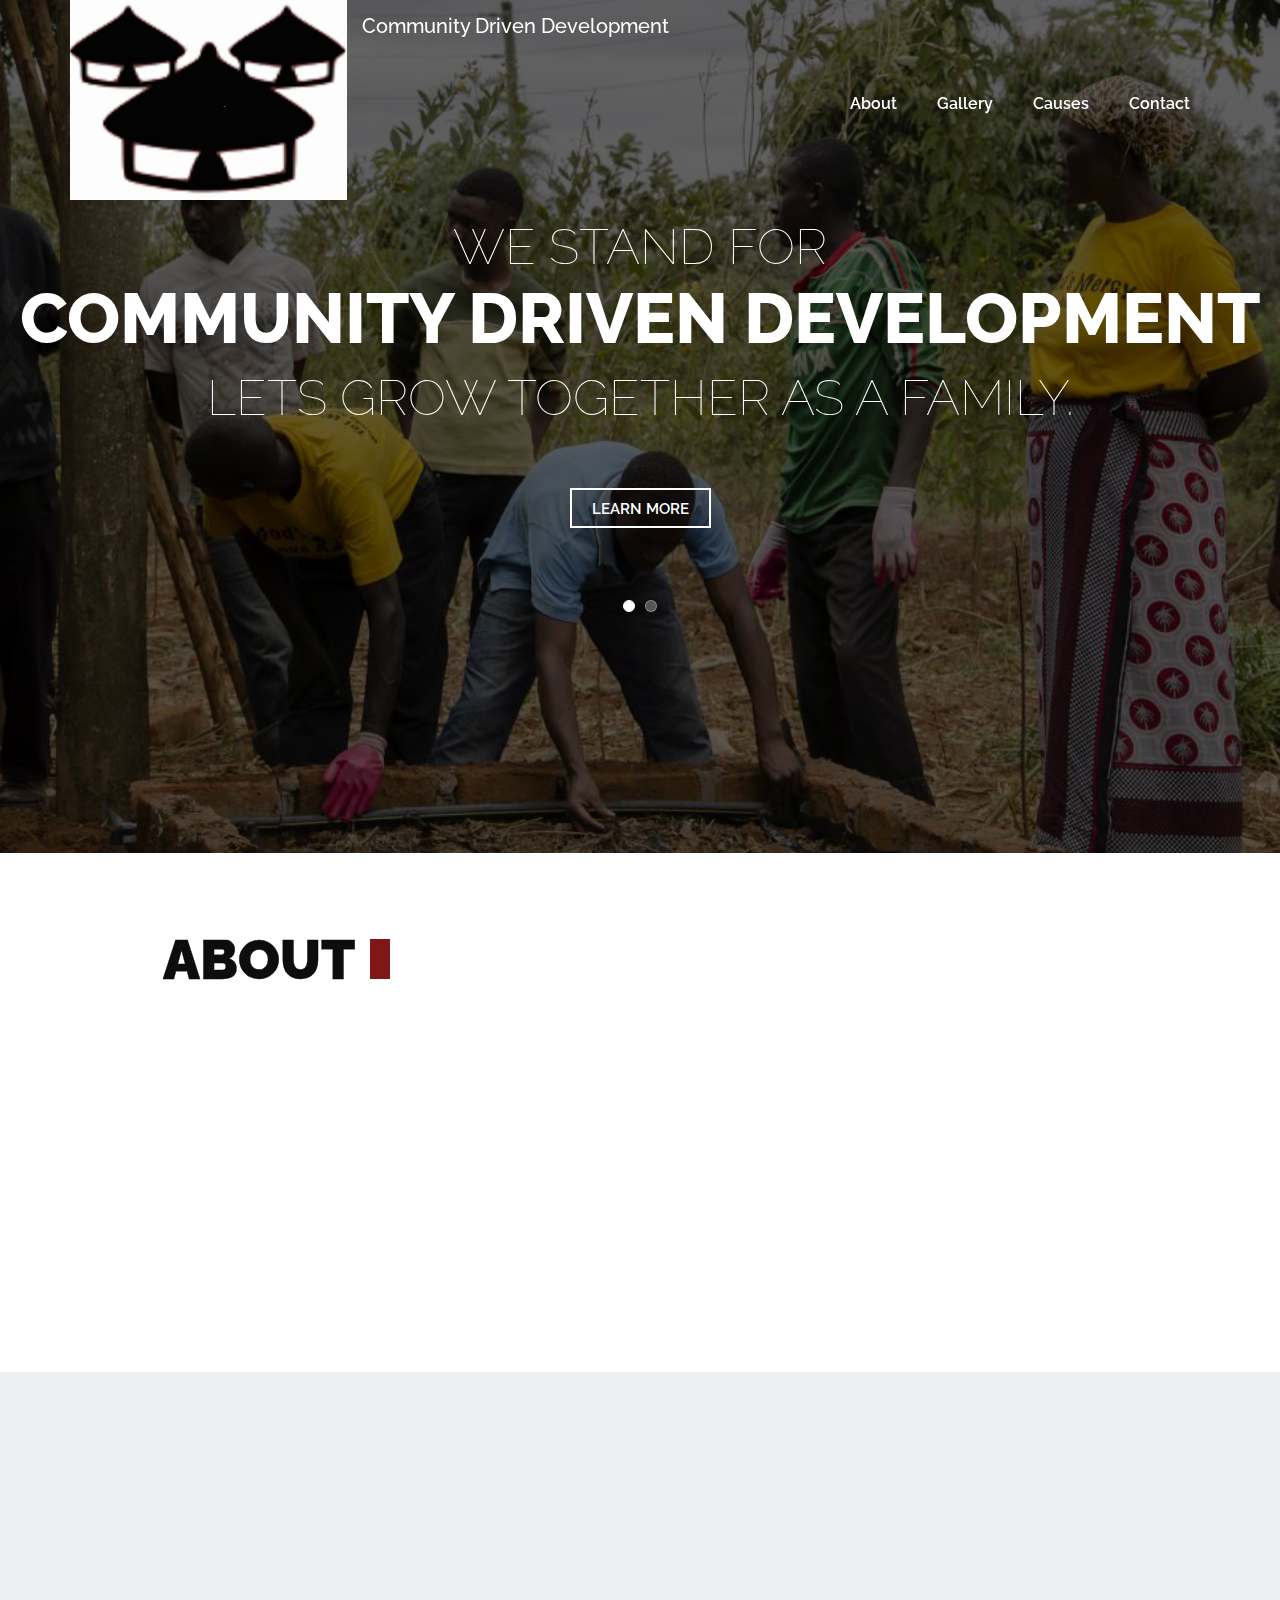
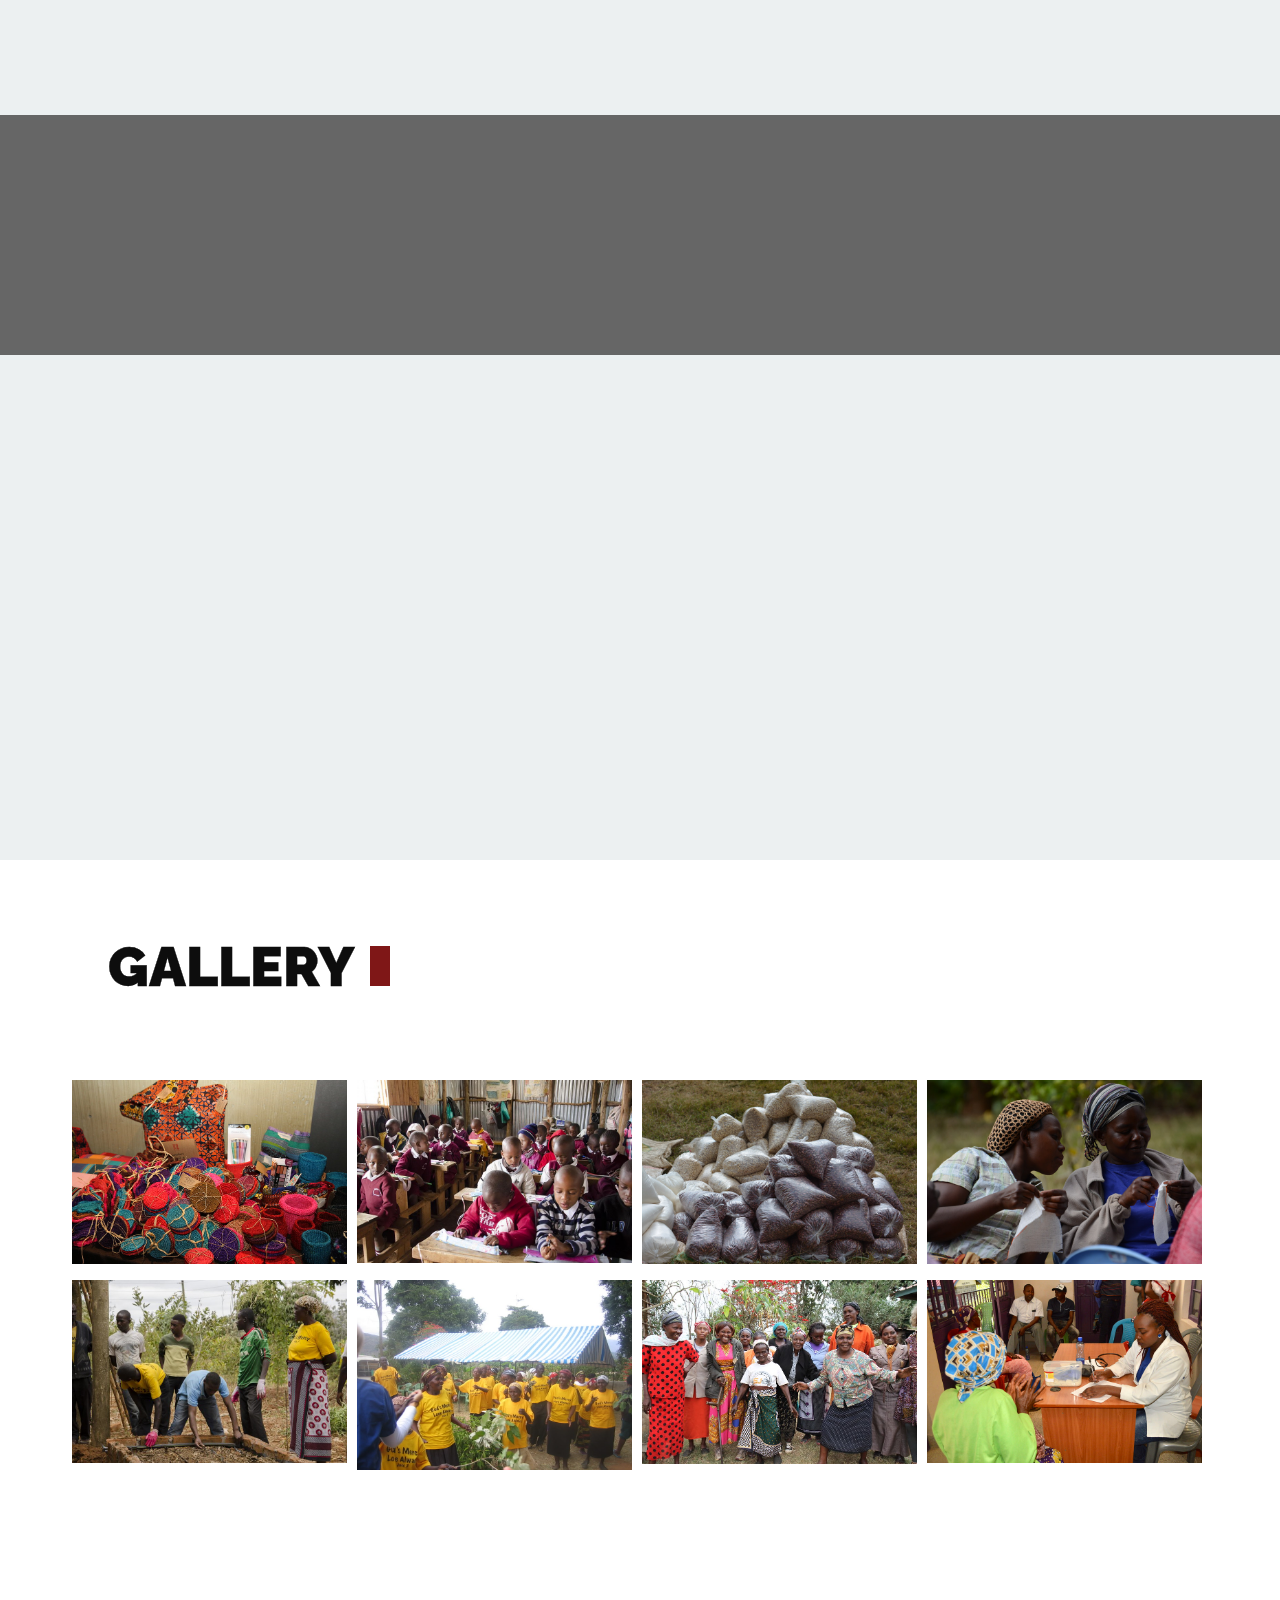
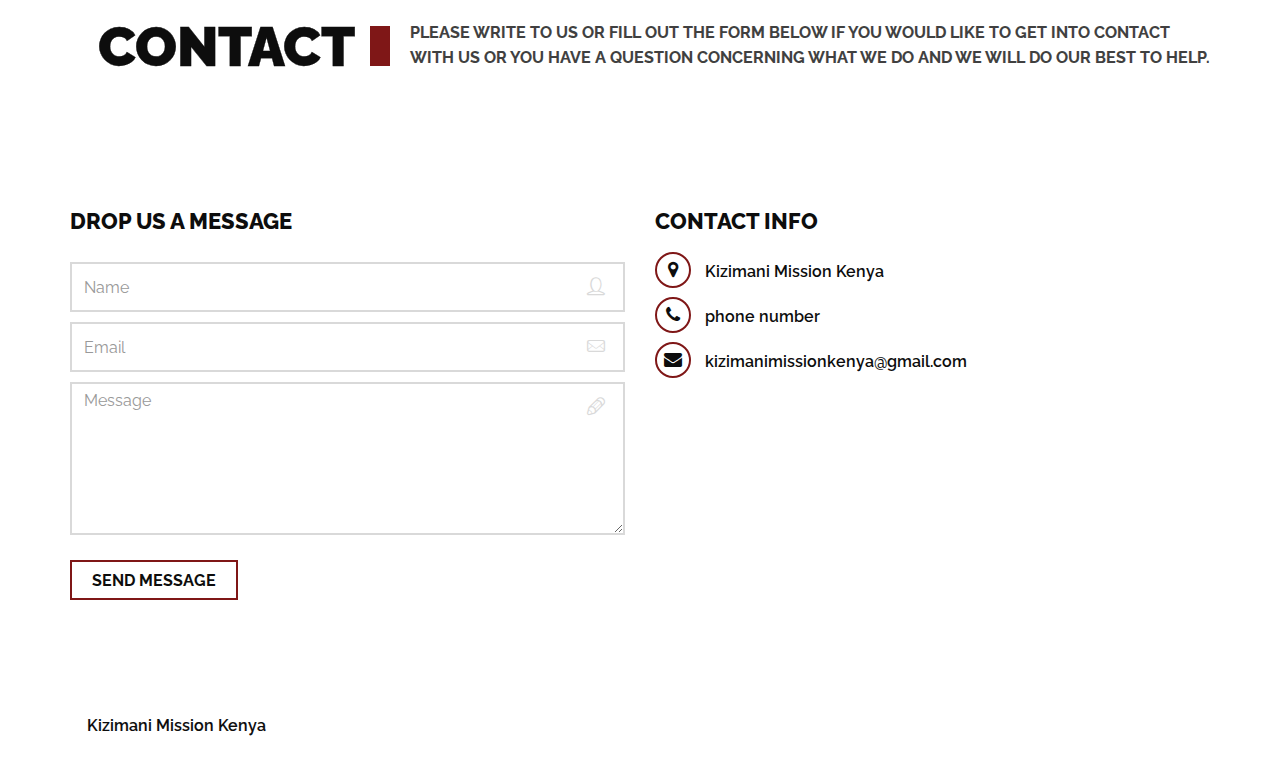
<file: index.html>
<!doctype html>
<html lang="en">

<head>
	<meta charset="UTF-8">
	<title>Kizimani Mission Kenya</title>

	<meta name="description" content="Kizimani Mission Kenya">

	<meta name="keywords" content="non-profit">

	<meta name="author" content="willis ivali">

	<!-- Mobile Specific Meta -->
	<meta name="viewport" content="width=device-width, initial-scale=1">
	<!--[if IE]><meta http-equiv='X-UA-Compatible' content='IE=edge,chrome=1'><![endif]-->
	
	<!-- Modernizr js -->
	<script src="assets/js/modernizr-2.8.0.min.js"></script>

	<!-- Bootstrap  -->
	<link href="assets/css/bootstrap.min.css" rel="stylesheet">

	<!-- icon fonts font Awesome -->
	<link href="assets/css/font-awesome.min.css" rel="stylesheet">

	<!-- icon fonts linecons -->
	<link href="assets/css/linecons-font-style.css" rel="stylesheet">

	<!-- Custom Styles -->
	<link href="assets/css/style.css" rel="stylesheet">

	<!-- Responsive Styles -->
	<link href="assets/css/responsive.css" rel="stylesheet">

	<!-- Important owl stylesheet -->
	<link rel="stylesheet" href="assets/css/owl.carousel.css">

	<!-- Important prettyPhoto stylesheet -->
	<link rel="stylesheet" href="assets/css/prettyPhoto.css">

	<!-- favicon --> 
	<link rel="shortcut icon" href="/favicon.ico" type="image/x-icon">
	<link rel="icon" href="/favicon.ico" type="image/x-icon">
</head>
	<body>
		<!-- Main Menu -->
		<div class="main-menu-container navbar-fixed-top">
			<div id="main-menu" class="navbar navbar-default" role="navigation">
				<div class="container">
					
					<div class="navbar-header">
						<!-- responsive navigation -->
						<button type="button" class="navbar-toggle" data-toggle="collapse" data-target=".navbar-collapse">
							<span class="sr-only">Toggle navigation</span>
							<i class="fa fa-bars"></i>
						</button> <!-- /.navbar-toggle -->
						<!-- Logo -->
						<h1>
							<a class="navbar-brand" href="index.html">
								<img class="logo" src="assets/images/kizimani.jpg" alt="Logo" rel="hoome">
								
							</a><!-- /.navbar-brand -->
						</h1>
						
					</div> <!-- /.navbar-header -->
					<body style="color: #ffffff;">
					<div class="item active">
						<h4 class="item-title">
					<p style="color: #ffffff" class="thin-txt">Community Driven Development</p>
					</h2>
					</div>
					</body>
					
					<nav class="collapse navbar-collapse">
						<!-- Main navigation -->
						
						<ul id="headernavigation" class="nav navbar-nav pull-right">
							
							<li><a href="#about">About</a></li>
							<li><a href="#gallery">Gallery</a></li>
							<li><a href="#causes">Causes</a></li>
							<li><a href="#contact">Contact</a></li>
							<!-- <li><a href="#donate" class="donate">Donate <i class="fa fa-heart"></i></a></li> -->
						</ul> <!-- /.nav .navbar-nav -->
					</nav> <!-- /.navbar-collapse  -->
				</div> <!-- /.container -->
			</div><!-- /#main-menu -->
		</div><!-- /.main-menu-container -->
		<!-- Main Menu End -->




		<!-- Top Slider -->
		<section id="top-section">
			<div class="top-section parallax-style">
				<div class="parallax-overlay">
					<div class="slider-txt-container">
						<div id="top-carousel" class="carousel slide" data-ride="carousel">

							<ol class="carousel-indicators">
								<li data-target="#top-carousel" data-slide-to="0" class="active"></li>
								<li data-target="#top-carousel" data-slide-to="1"></li>
								
							</ol><!-- /.carousel-indicators -->
							<div class="carousel-inner">

								<div class="item active">
									<h2 class="thin-txt">
										We stand for
									</h2><!-- /.thin-text -->	
									<p class="bold-txt">
										Community Driven Development
									</p><!-- /.thin-text -->
									<p class="thin-txt">
										Lets grow together as a family.
									</p><!-- /.thin-text -->

									<p class="link">
										<a href="#about" class="btn custom-btn ">Learn More</a>
									</p> 				
								</div><!-- /.item -->

								<div class="item">
									<h2 class="thin-txt">
										We seek to partner with individuals.
									</h2><!-- /.thin-text -->	
									<p class="bold-txt">
										and other grassroots organizations. 
									</p><!-- /.thin-text -->
									<p class="thin-txt">
										to bring hope and change in impoverished communities.
									</p><!-- /.thin-text -->

									<p class="link">
										<a href="#about" class="btn custom-btn ">Learn More</a>
									</p> 				
								</div><!-- /.item -->

								
							</div><!-- /.carousel-inner -->
							<a class="slide-nav left" href="#top-carousel" data-slide="prev"><span></span></a>
							<a class="slide-nav right" href="#top-carousel" data-slide="next"><span></span></a>
						</div><!-- /#top-carousel -->
					</div><!-- /.slider-txt-container -->
				</div><!-- /.parallax-overlay -->
			</div><!-- /.top-section -->
		</section><!-- /#top-section -->
		<!-- Top Slider End-->



		<!-- About Section -->
		<section id="about">
			<div class="about-section"> 
				<div class="white-bg  section-padding">
					<div class="top-angle">
					</div><!-- /.top-angle -->
					<div class="container">
						<div class="section-head">
							<h2 class="section-title">About</h2>
							
						</div><!-- /.section-head -->

						<div class="section-content">
							<div class="row">
								<div class="content-box col-md-8 from-bottom delay-200">
									<div class="hex content-icon-hex pull-left">
										<div class="content-icon">
											<span aria-hidden="true" class="li_bulb"></span>
										</div>
									</div><!-- /.content-icon-hex -->
									<h3 class="content-title">Our Mission</h3>
									
										<p class="section-description">
											<strong>Recognizing that every individual and community has God given strengths, we endeavor to partner together to promote life changing and sustainable development.
											</strong>
										</p>
									
									
									</body>
										
								</div><!-- /.content-box -->

								<div class="media-content media-right col-md-4 from-bottom delay-600">
									<div class="meida-container">
										<div id="about-img-carousel"  data-ride="carousel">
											 	<img src="images/gallery-images/plant.jpg"  alt="carousel image" width="800" height="534">
												</div><!-- /.item -->
											
												
											</div><!-- /.carousel-inner -->
										</div><!-- /#about-img-carousel -->
									</div><!-- /.meida-container -->
								</div><!-- /.media-content -->
							</div><!-- row -->
						</div><!-- /.section-content -->
					</div><!-- /.container -->
				</div><!-- /.white-bg -->

				<div class="gray-bg  section-padding">
					<div class="top-angle"></div>
					<div class="container">
						<div class="row">
						
								<div class="content-box col-md-8 from-bottom delay-600">
									<div class="hex content-icon-hex pull-left">
										<div class="content-icon">
											<span aria-hidden="true" class="li_bulb"></span>
										</div>
									</div>
									<h3 class="content-title">Who We Are</h3>
									
										<p class="section-description">
											<strong>A group of individuals  who believe that every individual has worth and God given strengths. We choose to not focus on what people lack but on building partnerships to promote better access to health care, education and economic opportunities.
											</strong>
										</p>
									
										
									</body>
								</div><!-- /.content-box -->
							</div><!-- /.section-content -->
						</div><!-- /.row -->
					</div><!-- /.container -->

					<div class="bottom-angle">				
					</div><!-- /.bottom-angle -->

				</div><!-- ./gray-bg -->
			</div><!-- /.about-section -->
		</section><!-- /#about-->
		<!-- About Section End -->




		<!-- About Parallax Section -->
		<section id="about-parallax">
			<div class="about-parallax parallax-style">
				<div class="parallax-overlay section-padding">
					<div class="container">
						
						
								</div><!-- /.progress-bar -->
							</div><!-- /.progress -->
						</div><!-- /.progress-bar-container -->
						
					</div><!-- /.container -->
				</div><!-- /.parallax-overlay -->
			</div><!-- /.about-parallax -->
		</section><!-- /#about-parallax -->
		<!-- About Parallax Section End -->




		




		<!-- Volunteer Section -->
		<section id="volunteer">
			<div class="volunteer-section">
				<div class="gray-bg  section-padding">

					<div class="top-angle">
					</div><!-- /.top-angle -->

					<div class="container">
						<div class="row">
							<div class="section-content">
								<div class="media-content media-left col-md-4 from-bottom delay-200">
									<div class="meida-container">
										<img src="images/class1.jpg" alt="volunteer">
									</div><!-- /.meida-container -->
								</div><!-- /.media-content -->


								<div class="content-box col-md-8 from-bottom delay-600">
									<div class="hex content-icon-hex pull-left">
										<div class="content-icon">
											<span aria-hidden="true" class="li_user"></span>
										</div>
									</div><!-- /.content-icon-hex -->
									<h3 class="content-title">Become a Volunteer</h3>
									<p class="section-description">
										<strong>You can donate your time and skill set to serve a developing community who could otherwise not afford to access those services.
										</strong>
									</p>
									<br>
									<p class="section-description">
										<strong>Contact us for more information on short term ( 2 weeks ) or long term ( 3 months to 2 years ) opportunities to make a tangible difference in the trajectory of a community.

										</strong>
									</p>

									<p>
										
									</p>
									<p>
										<a href="#contact" class="btn custom-btn ">
											Apply Now
										</a>
									</p>
								</div><!-- /.content-box -->
							</div><!-- /.section-content -->
						</div><!-- /.row -->
					</div><!-- /.container -->
					<div class="bottom-angle">
					</div><!-- /.bottom-angle -->
				</div><!-- ./gray-bg -->
			</div><!-- /.volunteer-section -->
		</section><!-- /#volunteer -->
		<!-- Volunteer Section End -->





		

	

		<!-- Gallery Section -->
		<section id="gallery">
			<div class="gallery-section white-bg  section-padding">
				<div class="top-angle">
				</div><!-- /.top-angle -->
				<div class="container">
					<div class="section-head">
						<h2 class="section-title">
							Gallery
						</h2><!-- /.section-title -->
						
					</div><!-- /.section-head -->

					<div id="gallery-container" class="gallery-container">
						

						<div class="gallery-item element-from-bottom">
							<figure class="item cat-3 cat-4">
								<img src="images/gallery-images/craft.jpg" alt="Item 3">
								<div class="item-link">
									<a class="link-hex"href="images/gallery-images/craft.jpg" data-rel="prettyPhoto">
										<span>
											<i class="fa fa-plus"></i>
										</span>
									</a>
								</div><!-- /.item-link -->
								
							</figure>

							<figure class="item cat-2 cat-5">
								<img src="images/gallery-images/class1.jpg" alt="Item 4">
								<div class="item-link">
									<a class="link-hex"href="images/gallery-images/class1.jpg" data-rel="prettyPhoto">
										<span>
											<i class="fa fa-plus"></i>
										</span>
									</a>
								</div><!-- /.item-link -->
								
							</figure>

							<figure class="item cat-1 cat-2">
								<img src="images/gallery-images/food.jpg" alt="Item 1">
								<div class="item-link">
									<a class="link-hex"href="images/gallery-images/food.jpg" data-rel="prettyPhoto">
										<span>
											<i class="fa fa-plus"></i>
										</span>
									</a>
								</div><!-- /.item-link -->
								
							</figure>

							<figure class="item cat-1 cat-5">
								<img src="images/gallery-images/knit.jpg" alt="Item 2">
								<div class="item-link">
									<a class="link-hex"href="images/gallery-images/knit.jpg" data-rel="prettyPhoto">
										<span>
											<i class="fa fa-plus"></i>
										</span>
									</a>
								</div><!-- /.item-link -->
								
							</figure>

							<figure class="item cat-3 cat-1">
								<img src="images/gallery-images/men.jpg" alt="Item 5">
								<div class="item-link">
									<a class="link-hex"href="images/gallery-images/men.jpg" data-rel="prettyPhoto">
										<span>
											<i class="fa fa-plus"></i>
										</span>
									</a>
								</div><!-- /.item-link -->
								
							</figure>

							<figure class="item cat-4 cat-1 cat-5">
								<img src="images/gallery-images/women1.jpg" alt="Item 6">
								<div class="item-link">
									<a class="link-hex"href="images/gallery-images/women1.jpg" data-rel="prettyPhoto">
										<span>
											<i class="fa fa-plus"></i>
										</span>
									</a>
								</div><!-- /.item-link -->
								
							</figure>

							<figure class="item cat-3 cat-1 cat-4">
								<img src="images/gallery-images/women2.jpg" alt="Item 7">
								<div class="item-link">
									<a class="link-hex"href="images/gallery-images/women2.jpg" data-rel="prettyPhoto">
										<span>
											<i class="fa fa-plus"></i>
										</span>
									</a>
								</div><!-- /.item-link -->
								
							</figure>

							<figure class="item cat-4 cat-2 cat-5">
								<img src="images/gallery-images/treatment.jpg" alt="Item 7">
								<div class="item-link">
									<a class="link-hex"href="images/gallery-images/treatment.jpg" data-rel="prettyPhoto">
										<span>
											<i class="fa fa-plus"></i>
										</span>
									</a>
								</div><!-- /.item-link -->
								
							</figure>
						</div><!-- /.gallery-item -->
					</div><!-- /gallery-container -->
				</div><!-- /.container -->
			</div><!-- /.gallery-section -->
		</section><!-- /#gallery -->
		<!-- Gallery Section End -->


		
		<!-- Contact Section -->
		<section id="contact">
			<div class="contact-section  section-padding">
				<div class="top-angle">
				</div><!-- /.top-angle -->
				<div class="container">
					<div class="section-head">
						<h2 class="section-title">
							Contact
						</h2>
						<p class="section-description"><strong>
							Please write to us or fill out the form below if you would like to get into contact with us or you have a question concerning what we do and we will do our best to help.
						</p></strong>
					</div><!-- /.section-head -->
				</div><!-- /.container -->

				<div class="container">
					<div class="row">
						<div class="col-md-6">
							<div class="contact-form-container">
								<h3 class="content-title">
									Drop us a message
								</h3>

								<form class="contact-form" id="contact-form" action="contact.php" method="post">
									<div id="name_error" class="error">
										<img src="assets/images/email/error.png" alt="Error!">
										Please enter your name.
									</div><!-- /#name_error -->
									<div class="input-container li_user">
										<input type="text" class="form-control" name="name" id="name" placeholder="Name" required>
									</div><!-- /.input-container-->

									<div id="email_error" class="error">
										<img src="assets/images/email/error.png" alt="Error!">
										Please enter your valid Email Address.
									</div><!-- /#email_error -->
									<div class="input-container li_mail">
										<input type="email" class="form-control" name="email" id="email" placeholder="Email" required>
									</div><!-- /.input-container -->

									<div id="message_error" class="error">
										<img src="assets/images/email/error.png" alt="Error!">
										Please enter your message.
									</div><!-- /#message_error -->
									<div class="input-container li_pen">
										<textarea class="form-control" id="message" name="message" cols="45" placeholder="Message" rows="6"></textarea>
									</div><!-- /.input-container -->
									
									<div id="mail_success" class="success">
										<img src="assets/images/email/success.png" alt="Success!">
										Your message has been sent successfully.
									</div><!-- /#mail_success -->

									<div id='mail_fail' class='error'>
										<img src="assets/images/email/error.png" alt="Error!"> Sorry, error occured this time sending your message.
									</div><!-- /#mail_fail -->

									<button type="submit" class="btn custom-btn" id="send_message">Send Message</button>
								</form><!-- /.contact-form -->

							</div><!-- /.contact-form-container -->
						</div><!-- /.col-md-6 -->

						<div class="col-md-6">
							<div class="contact-info">
								<h3 class="content-title">
									Contact Info
								</h3>
								
								<address> 
									<ul class="contact-address">
										<li class="fa-map-marker">
											Kizimani Mission Kenya
										</li>
										<li  class="fa-phone">
										phone number
										</li>
										<li class="fa-envelope">
											kizimanimissionkenya@gmail.com
										</li>
									</ul><!-- /.contact-address --> 
								</address>
							</div><!-- /.contact-info -->
						</div><!-- /.col-md-6 -->
					</div><!-- /.row -->
				</div><!-- /.container -->
				<div class="bottom-angle">
				</div><!-- /.bottom-angle -->
			</div><!-- /.contact-section -->
		</section><!-- /#contact -->
		<!-- Contact Section End -->




		



		<!-- Scroll to Top -->
		<div id="scroll-to-top">
			<div class="hex scroll-top">
				<span><i class="fa fa-chevron-up"></i></span>
			</div>
		</div><!-- /#scroll-to-top -->
		<!-- Scroll to Top End-->	




		<!-- Footer Section -->
		<footer id="footer-section">
			<div class="footer-section">
				<div class="container">
					<div class="footer-social-btn pull-right">
						
					</div><!-- /.footer-social-btn -->
					<div class="copyrights pull-left">
						&copy; <a href="#">Kizimani Mission Kenya</a> 2019</a> 
					</div><!-- /.copyrights -->

					
				</div><!-- /.container -->
			</div><!-- /.footer-section -->
		</footer><!-- /#footer-section -->
		<!-- Footer Section End -->



		<!-- Include jquery.min.js plugin -->
		<script src="assets/js/jquery-2.1.0.min.js"></script>

		<!-- Include email-validation.js Email Validator -->
		<script src="assets/js/email-validation.js"></script>

		<script src="assets/js/jquery.visible.min.js"></script>

		<!-- included plugins inside  plugins.js -->
		<script src="assets/js/plugins.js"></script>

		<!-- included plugins inside  plugins.js -->
		<script src="assets/js/jquery.parallax.js"></script>				

		<!-- Include functions.js -->
		<script src="assets/js/functions.js"></script>

		<!-- Google Maps Script  -->
		<script src="http://maps.google.com/maps/api/js?sensor=true"></script> 

		<!-- Gmap3.js For Static Maps -->
		<script src="assets/js/gmap3.js"></script>

		<script type="text/javascript">

			/*---------------------- Current Menu Item -------------------------*/
			jQuery(document).ready(function($) {
				"use strict";

				$('#main-menu #headernavigation').onePageNav({
					currentClass: 'active',
					changeHash: false,
					scrollSpeed: 750,
					scrollThreshold: 0.5,
					scrollOffset: 60,
					filter: '',
					easing: 'swing'
				}); 

				$('#event_time_countdown').countDown({
					targetDate: {
						'day': 23,
						'month': 9,
						'year': 2020,
						'hour': 0,
						'min': 0,
						'sec': 0
					},
					omitWeeks: true
				});


				/*----------- Google Map - with support of gmaps.js ----------------*/
				function isMobile() { 
					return ('ontouchstart' in document.documentElement);
				}

				function init_gmap() {
					if ( typeof google == 'undefined' ) return;
					var options = {
						center: [23.709921, 90.407143],
						zoom: 15,
						mapTypeControl: true,
						mapTypeControlOptions: {
							style: google.maps.MapTypeControlStyle.DROPDOWN_MENU
						},
						navigationControl: true,
						scrollwheel: false,
						streetViewControl: true
					}

					if (isMobile()) {
						options.draggable = false;
					}

					$('#googleMaps').gmap3({
						map: {
							options: options
						},
						marker: {
							latLng: [23.709921, 90.407143],
							options: { icon: 'assets/images/mapicon.png' }
						}
					});
				}

				init_gmap();

			});
		</script>


</body>

<!-- Mirrored from demos.codexcoder.com/heal/heal-v2/index.html by HTTrack Website Copier/3.x [XR&CO'2014], Thu, 03 Oct 2019 18:59:11 GMT -->
</html>
</file>
<file: assets/css/linecons-font-style.css>
@font-face {
	font-family: 'linecons';
	src:url('../fonts/linecons.eot');
}
@font-face {
	font-family: 'linecons';
	src: url([data-uri]) format('svg'),
		 url([data-uri]) format('truetype');
	font-weight: normal;
	font-style: normal;
}

/* Use the following CSS code if you want to use data attributes for inserting your icons */
[data-icon]:before {
	font-family: 'linecons';
	content: attr(data-icon);
	speak: none;
	font-weight: normal;
	line-height: 1;
	-webkit-font-smoothing: antialiased;
}

/* Use the following CSS code if you want to have a class per icon */
[class^="li_"]:before, [class*=" li_"]:before {
	font-family: 'linecons';
	font-style: normal;
	speak: none;
	font-weight: normal;
	line-height: 1;
	-webkit-font-smoothing: antialiased;
}
.li_heart:before {
	content: "\e000";
}
.li_cloud:before {
	content: "\e001";
}
.li_star:before {
	content: "\e002";
}
.li_tv:before {
	content: "\e003";
}
.li_sound:before {
	content: "\e004";
}
.li_video:before {
	content: "\e005";
}
.li_trash:before {
	content: "\e006";
}
.li_user:before {
	content: "\e007";
}
.li_key:before {
	content: "\e008";
}
.li_search:before {
	content: "\e009";
}
.li_settings:before {
	content: "\e00a";
}
.li_camera:before {
	content: "\e00b";
}
.li_tag:before {
	content: "\e00c";
}
.li_lock:before {
	content: "\e00d";
}
.li_bulb:before {
	content: "\e00e";
}
.li_pen:before {
	content: "\e00f";
}
.li_diamond:before {
	content: "\e010";
}
.li_display:before {
	content: "\e011";
}
.li_location:before {
	content: "\e012";
}
.li_eye:before {
	content: "\e013";
}
.li_bubble:before {
	content: "\e014";
}
.li_stack:before {
	content: "\e015";
}
.li_cup:before {
	content: "\e016";
}
.li_phone:before {
	content: "\e017";
}
.li_news:before {
	content: "\e018";
}
.li_mail:before {
	content: "\e019";
}
.li_like:before {
	content: "\e01a";
}
.li_photo:before {
	content: "\e01b";
}
.li_note:before {
	content: "\e01c";
}
.li_clock:before {
	content: "\e01d";
}
.li_paperplane:before {
	content: "\e01e";
}
.li_params:before {
	content: "\e01f";
}
.li_banknote:before {
	content: "\e020";
}
.li_data:before {
	content: "\e021";
}
.li_music:before {
	content: "\e022";
}
.li_megaphone:before {
	content: "\e023";
}
.li_study:before {
	content: "\e024";
}
.li_lab:before {
	content: "\e025";
}
.li_food:before {
	content: "\e026";
}
.li_t-shirt:before {
	content: "\e027";
}
.li_fire:before {
	content: "\e028";
}
.li_clip:before {
	content: "\e029";
}
.li_shop:before {
	content: "\e02a";
}
.li_calendar:before {
	content: "\e02b";
}
.li_vallet:before {
	content: "\e02c";
}
.li_vynil:before {
	content: "\e02d";
}
.li_truck:before {
	content: "\e02e";
}
.li_world:before {
	content: "\e02f";
}
</file>
<file: assets/css/style.css>
/*------------------------------------------------------------------- /


--------------------------------------------------------------------- */


/* Table of contents
---------------------------------------------------------------------- /
*
*  1 - Import Google Font
*  2 - Global Styles
*    2.1 - Section Angle
*    2.2 - Section Title and Description
*    2.3 - Social Buttons
*    2.4 - Buttons
*    2.5 - Parallax 
*    2.6 - Owl Slider
*    2.7 - Hexagon
*    2.8 - Content Title and Icon 
*  3 - Main Menu
*  4 - Top Section
*  5 - About Us Section
*  6 - Team Section
*  7 - Volunteer Section
*  8 - Next Event Section
*  9 - Service Section
*  10 - Pricing Section
*     10.1 - Hover Effects
*  11 - Testimonial Section
*  12 - Gallery Section
*  13 - Causes Section 
*  14 - Twitter Section
*  15 - News Section
*  16 - Upcoming Events Section
*  17 - Clients Section
*  18 - Contact Section
*      18.1 - Email Validator
*  19 - Google Map 
*  20 - Blog Page
*      20.1 - Slider
*      20.2 - Post Blockquote
*      20.3 - Attachment Link
*      20.4 - Comment Section
*      20.5 - Blog Sidebar
*  21 - Blog Single Page
*      21.1 - Pagination
*  22 - Footer Section
*  23 - Scroll to Top
*  24 - Element Appear Effect
*
---------------------------------------------------------------------- */



/* 1 - Import Google Font
------------------------------------------------------------------------*/
@import url(http://fonts.googleapis.com/css?family=Raleway:300,400,600,700,800,900);

/* Google Font End 
------------------------------------------------------------------------*/



/* 2 - Global Styles
---------------------------------------------------------------------- */
html,
body {
	font-family: 'Raleway', sans-serif;
	color: #737373;
	-webkit-font-smoothing: antialiased;
	-moz-osx-font-smoothing: grayscale;
	font-size: 16px;
}

a,
h1,
h2,
h3,
h4,
h5,
h6,
p {
	font-family: 'Raleway', sans-serif;
	 /* color: #0d0d0d;  */
}

a {
	color: #0d0d0d;
	-webkit-transition: color .2s ease;
	-moz-transition: color .2s ease;
	-ms-transition: color .2s ease;
	-o-transition: color .2s ease;
	transition: color .2s ease;
}

a:hover {
	color: #7f1717;
	text-decoration: none;
}

a:focus { 
	outline:none;
	outline-offset:0;
}

p {
	line-height: 30px;
	font-size:1em;
	margin-bottom: 20px;
}

img {
	width: 100%;
	height: auto;
}

audio {
	width:100%;
}

ul,
li {
	list-style: none;
	padding-left: 0;
}

time {
	padding: 0 7px;
}

.form-control,
.form-control:focus {
	border-radius: 0;
	border-color: #e5e5e5;
	outline-style: none;
	
	-webkit-box-shadow:none;
	-moz-box-shadow:none;
	-ms-box-shadow:none;
	-o-box-shadow:none;
	box-shadow:none;
}

.icon,
.texts {
	display: inline-block;
	height: auto;
}

:focus {outline:none;}

::-moz-focus-inner {border:0;}

.white-bg {
	background-color: #ffffff;
}

.gray-bg {
	background-color: #ecf0f1;
}

.section-padding {
	padding-top: 80px;
	padding-bottom: 60px;
}

.parallax-style .section-padding {
	padding-top: 120px;
	padding-bottom: 120px;
}

.pattern {
	background-color: rgba(0,0,0,.7);
	background-image: url(../images/pattern.png);
}

.meida-container {
	max-width: 2048px;
	margin: auto;
}

.video-container iframe {
	min-height: 250px;
	width: 100%;
}

.slide-nav {
	color: #4e4f4f;
	background-color: #d1d3d3;
	border-radius: 3px;
	display: inline-block;
	padding: 5px 13px;
}

.slide-nav:hover {
	color: #ffffff;
	background-color: #7f1717;
}

.slide-nav-container {
	margin-bottom: 30px;
}

.carousel-inner .content-description {
	color:#0d0d0d;
	font-weight: 700;
}

/* 2.1 - Section Angle
---------------------------------------------*/
.angular {
	position: relative;
} 
.white-bg.angular {
	margin-bottom: 170px;
}
.angular .top-angle,
.angular .bottom-angle {
	position: absolute;
	width: 100%;
	left: 0;
	height: 151px;
	overflow: hidden;
	z-index: 2;
}
.angular .top-angle {
	top: -150px;
}
.angular .bottom-angle {
	bottom: -150px;
}
.angular .top-angle:before,
.angular .bottom-angle:before {
	content: "";
	width: 100%;
	height: 150px;
	background: #ffffff;
	position: absolute;
	left: 0;
	-webkit-transform: rotate(-3deg) skew(-3deg) scale(1.1,1);
	-mox-transform: rotate(-3deg) skew(-3deg) scale(1.1,1);
	-ms-transform: rotate(-3deg) skew(-3deg) scale(1.1,1);
	-o-transform: rotate(-3deg) skew(-3deg) scale(1.1,1);
	transform: rotate(-3deg) skew(-3deg) scale(1.1,1);
}
.angular .top-angle:before {
	top: 75px;
}
.gray-bg.angular .top-angle:before {
	background: #ecf0f1;
}
.angular .bottom-angle:before {
	bottom: 75px;
}
.gray-bg.angular .bottom-angle:before {
	background: #ecf0f1;
}

/* 2.1 - Section Angle End
---------------------------------------------*/


/* 2.2 - Section Title and Description
---------------------------------------------*/
.section-head {
	margin-top: 0px;
	margin-bottom: 140px;
}
.section-title {
	color: #0d0d0d;
	font-size: 3.4375em;
	font-weight: 900;
	line-height: 54px;
	text-align: right;
	text-transform:uppercase;
	width: 320px;
	float: left;
	margin: 0;
	padding-right: 35px;
	position: relative;
	-webkit-text-stroke: 0.3px;
}
.section-title:after {
	position: absolute;
	width: 20px;
	height: 40px;
	background-color: #7f1717;
	content: "";
	top: 6px;
	right: 0px;
	margin-left: 0px;
}
.section-description {
	color: #404040;
	font-weight: 300;
	text-transform: uppercase;
	line-height: 25px;
	margin-left: 340px;
	-webkit-font-smoothing: antialiased;
	-webkit-text-stroke: 0.1px;
}
.plx-section-title {
	color: #ffffff;
	font-size: 2.0625em;
	font-weight: 300;
	text-transform: capitalize;
	-webkit-text-stroke: 0.2px;
}
.plx-section-description {
	color: white;
	font-size: 1em;
	font-weight: 300;
	letter-spacing: 1px;
	-webkit-text-stroke: 0.1px;
}

/* 2.2 - Section Title and Description End
---------------------------------------------*/



/* 2.3 - Social Buttons
--------------------------------------------*/
.social-buttons a {
	color: #0d0d0d;
	font-size: 1.125em;
	line-height: 22px;
	width: 24px;
	height: 24px;
	display: inline-block;
	position: relative;
	z-index: 0;
	-webkit-transition: all .25s  ease;
	-moz-transition: all .25s  ease;
	-ms-transition: all .25s  ease;
	-o-transition: all .25s  ease;
	transition: all .25s  ease;
}
.social-buttons .facebook-btn:hover {
	color: #3B5998;
}
.social-buttons .twitter-btn:hover {
	color:#55ACEE;
}
.social-buttons .linkedin-btn:hover {
	color:#0077b5;
}
.social-buttons .google-plus-btn:hover {
	color:#db514f;
}
.social-buttons .youtube-btn:hover {
	color:#cc181e;
}
.social-buttons .dribbble-btn:hover {
	color:#e7203c;
}
/* 2.3 - Social Buttons End
--------------------------------------------*/




/* 2.4 - Buttons
---------------------------------------------*/
.btn {
	border-radius: 0px;
	border: none;
	font-family: inherit;
	font-size: inherit;
	color: inherit;
	background: none;
	cursor: pointer;
	display: inline-block;
	text-transform: uppercase;
	font-weight: 700;
	outline: none;
	position: relative;
}
.btn:focus, 
.btn:active:focus, 
.btn.active:focus {
	outline:none;
}
.custom-btn:after,
.angle-effect.custom-btn:after, 
.btn {
	-webkit-transition: all .25s ease;
	-moz-transition: all .25s ease;
	-ms-transition: all .25s ease;
	-o-transition: all .25s ease;
	transition: all .25s ease;
}
.custom-btn:hover {
	color: #ffffff;
}
.custom-btn {
	font-weight: 700;
	height: 40px;
	line-height: 38px;
	overflow: hidden;
	z-index: 0;
}
.custom-btn {
	border: 2px solid #ffffff;
	color: #ffffff;
	font-size:1em;
	margin: 5px 10px;
	padding: 0 20px;
	text-transform: uppercase;
}
.custom-btn:after {
	content: '';
	position: absolute;
	z-index: -1;
	width: 100%;
	height: 100%;
	top: 0;
	left: -100%;
	background: #7f1717;
	opacity: 1;
}
.custom-btn:hover:after {
	height: 100%;
	left: 0%;
	opacity: 1;
}
.angle-effect.custom-btn:after {
	width: 0;
	left:50%;
	-webkit-transform: skew(50deg) scale(1.1,1);
	-mox-transform: skew(50deg) scale(1.1,1);
	-ms-transform: skew(50deg) scale(1.1,1);
	-o-transform: skew(50deg) scale(1.1,1);
	transform: skew(50deg) scale(1.1,1);
}
.angle-effect.custom-btn:hover:after {
	width: 100%;
	left:0%;
}
.custom-btn:hover {
	border-color: #7f1717;
}
.white-bg .custom-btn,
.gray-bg .custom-btn {
	color: #0d0d0d;
	border-color: #7f1717;
}
.white-bg .custom-btn:hover,
.gray-bg .custom-btn:hover {
	color: #ffffff;
}
.donate-btn {
	background-color: #e12444;
	color: #ffffff;
	font-weight: 600;
	line-height: 50px;
	text-transform: uppercase;
	height: 50px;
	padding: 0 25px;
}
.donate-btn:hover {
	color: #ffffff;
	background-color: #7f1717;
}
.carousel-indicators li,
.carousel-indicators li.active {
	margin: 3px;
	height: 12px;
	width: 12px;
} 
.carousel-indicators li {
	background-color: rgba(255,255,255,.3);
	border:1px solid rgba(255,255,255,.3);
}
.carousel-indicators li.active {
	background-color: #7f1717;
	border:1px solid #7f1717;
}

/* 2.4 - Buttons End
---------------------------------------------*/


/* 2.5 - Parallax 
---------------------------------------------*/
.parallax-style,
.no-parallax-style {
	background-repeat: no-repeat;
	background-attachment: fixed;
	background-size: cover;
}
.parallax-style {
	position: relative;
	z-index: 1;
}
.no-parallax-style {
	background-attachment: inherit;
}
.parallax-overlay {
	background-color: rgba(0,0,0,.6);
}
.parallax-overlay.dark-overlay {
	background-color: rgba(0,0,0,.85);
}
.parallax-style .carousel-indicators li.active {
	background-color: rgba(255,255,255,1);
	border-color: rgba(255,255,255,1);
}
.parallax-title,
.parallax-description {
	color: #ffffff;
	text-align: center;
}
.parallax-title {
	font-size: 1.625em;
	font-weight: 800;
	text-transform: uppercase;
	position: relative;
	margin-bottom: 45px;
}
.parallax-title:after {
	content: "";
	background-color: #7f1717;
	position: absolute;
	bottom: -25px;
	left: 50%;
	margin-left: -25px;
	height: 4px;
	width: 50px;
}
.parallax-description {
	font-size: 2.1875em;
	font-weight: 300;
	line-height: 60px;
}
.parallax-description span {
	color:#7f1717;
	font-weight: 700;
}
#top-section {
	background: url(../../images/background/top.jpg) 50% 0 no-repeat fixed;
	margin: 0 auto;
	padding: 0;
	background-position: center;
	background-size: cover;
	
}
#about-parallax {
	background: url(../../images/background/ab.jpg) 50% 0 no-repeat fixed;
	margin: 0 auto;
	padding: 0;
}

/* 2.5 - Parallax  End
---------------------------------------------*/


/* 2.6 - Owl Slider
---------------------------------------------*/
.owl-controls {
	text-align: center;
	margin-top: 35px;
}
.owl-page {
	background-color: rgba(0,0,0,.3);
	border:2px solid  rgba(0,0,0,.0);
	border-radius: 100%;
	display: inline-block;
	width: 15px;
	height: 15px;
	margin: 2px;
}
.owl-page.active {
	background-color: #7f1717;
	border:2px solid  #7f1717;
}
/* 2.6 - Owl Slider End
---------------------------------------------*/

/* 2.7 - Hexagon
---------------------------------------------*/
.hex {
	position: relative;
	width: 100px; 
	height: 61px;
	border-radius: 7px;
	margin: 30px auto 50px auto;
}
.hex:before, 
.hex:after {
	position: absolute;
	width: inherit; height: inherit;
	border-radius: inherit;
	background: inherit;
	content: '';
	margin-left: -1px;
}
.hex ,
.hex:before, 
.hex:after {
	border-left: 2px solid #7f1717;
	border-right: 2px solid #7f1717;
}
.hex:before {
	-webkit-transform: rotate(60deg);
	-moz-transform: rotate(60deg);
	-ms-transform: rotate(60deg);
	-o-transform: rotate(60deg);
	transform: rotate(60deg);
}
.hex:after {
	-webkit-transform: rotate(-60deg);
	-moz-transform: rotate(-60deg);
	-ms-transform: rotate(-60deg);
	-o-transform: rotate(-60deg);
	transform: rotate(-60deg);
}
.hex.hex-margin {
	 margin-bottom: 60px;
}
/* 2.7 - Hexagon End
---------------------------------------------*/


/* 2.8 - Content Title and Icon 
---------------------------------------------*/
.content-title {
	color: #0d0d0d;
	font-size: 1.375em;
	font-weight: 800;
	line-height: 1em;
	text-transform: uppercase;
	margin-top: 0;
}
.content-icon-hex {
	width: 118px; 
	height: 72px;
	border-radius: 7px;
	background: #7f1717;
	margin: 30px 30px 40px 0;
}
.content-icon {
	color: #ffffff;
	font-size: 2.25em;
	line-height: 72px;
	text-align: center;
	position: absolute;
	top: 0;
	left: 0;
	width: 100%;
	z-index: 1;
}
/* 2.8 - Content Title and Icon End
---------------------------------------------*/


/* 2 - Global Styles End
---------------------------------------------------------------------- */




/* 3 - Main Menu
------------------------------------------------------------------------*/
.navbar,
.navbar-brand .logo {
	-webkit-transition: all .25s ease;
	-moz-transition: all .25s ease;
	-ms-transition: all .25s ease;
	-o-transition: all .25s ease;
	transition: all .25s ease;
}
.main-menu-continer {
	min-height: 80px;
}
#main-menu h1 {
	margin: 0;
}
.navbar {
	min-height: 80px;
	border:none;
	margin-bottom:0;
}
.navbar-default {
	background-color: transparent;
	box-shadow: 0 0px 10px rgba(0,0,0,0);
	border-color:#fff;
	border-radius: 0;
	clear: both;
}
.navbar-brand {
	height: 80px;
	font-size: 2rem;
	font-weight: 700;
	padding:0 15px; 
	line-height: 80px;
}
.navbar-brand .logo {
	height: 200px;
	width: auto;
}
.menu-bg .navbar-brand .logo {
	height: 70px;
}
.navbar-nav>li {
	padding-top: 15px;
	padding-bottom: 15px;
}
.navbar-default .navbar-brand,
.navbar-default .navbar-brand:hover, 
.navbar-default .navbar-brand:focus {
	color: #7f1717;
}
.navbar-default .navbar-nav>li>a {
	color: #ffffff;
}
.navbar-nav>li>a {
	font-size: 1em;
	font-weight: 600;
	line-height: 55px;
	padding: 0 20px 0 20px; 
}
a.donate {
	background-color: #e12444 !important;
	word-spacing: 5px;
	text-transform: uppercase;
}
a.donate:hover {
	background-color: #e12444 !important; 
	color: #0d0d0d !important; 
}
.collapse a.donate {
	padding: 11px 25px;
    margin: 20px 15px;
    border-radius: 3px;
    color: #fff;
}
.collapse a.donate:active,
.collapse a.donate:focus {
	text-decoration: none;
}
.navbar-default .navbar-nav>.active>a, 
.navbar-default .navbar-nav>.active>a:hover, 
.navbar-default .navbar-nav>.active>a:focus {
	color: #7f1717;
	background-color: transparent;
}
.navbar-default .navbar-nav>li>a:hover, 
.navbar-default .navbar-nav>li>a:focus {
	color: #7f1717;
}
.navbar-default.menu-bg .navbar-nav>li>a:hover, 
.navbar-default.menu-bg .navbar-nav>li>a:focus,
.navbar-default.blog-page.navbar-nav>li>a:hover, 
.navbar-default.blog-page .navbar-nav>li>a:focus {
	color: #0d0d0d;
}
.menu-bg-overlay {
	background-color: rgba(0,0,0,.5);
}
.navbar-default.menu-bg .navbar-nav>.active>a, 
.navbar-default.menu-bg .navbar-nav>.active>a:hover, 
.navbar-default.menu-bg .navbar-nav>.active>a:focus,
.navbar-default.blog-page .navbar-nav>.active>a, 
.navbar-default.blog-page .navbar-nav>.active>a:hover, 
.navbar-default.blog-page .navbar-nav>.active>a:focus {
	color: #0d0d0d;
	background-color: transparent;
}
.navbar-default.blog-page .navbar-nav>li>a:hover, 
.navbar-default.menu-bg .navbar-nav>li>a:focus,
.navbar-default.blog-page .navbar-nav>li>a:hover, 
.navbar-default.blog-page .navbar-nav>li>a:focus {
	color: #0d0d0d;
}
.navbar-default 
.navbar-toggle {
	border-color: transparent;
	-webkit-transition: all .25s ease ;
	-moz-transition: all .25s ease ;
	-ms-transition: all .25s ease ;
	-o-transition: all .25s ease ;
	transition: all .25s ease ;
}
.blog-page,
.menu-bg {
	background-color: #7f1717;
}
/* 3 - Main Menu End 
------------------------------------------------------------------------*/




/* 4 - Top Section
------------------------------------------------------------------------*/
.top-section {
	position: relative;
}

.slider-txt-container {
	color: #ffffff;
	text-align: center;
	text-transform: uppercase;
	padding: 200px 0 200px 0;
	width: 100%;
	overflow: hidden;
}

.top-section .thin-txt {
	font-size: 3.125em;
	font-weight: 100;
	line-height: 50px;
}

.top-section .bold-txt {
	font-size: 4.375em;
	font-weight: 800;
	line-height: 70px;
}

.top-section .link {
	margin: 60px auto;
}

.top-section .item {
	padding-bottom: 60px;
}

.top-section .custom-btn {
	font-weight: 600;
	font-size: 0.9375rem;
}

.top-section .slide-nav {
	font-size: 6em;
	margin-top: -0.8em;
	color: #FFF;
	height: 40px;
	width: 40px;
	padding: 0;
	opacity: 0;
	position: absolute;
	top: 50%;
	background-color: transparent !important;
}

.top-section .slide-nav span {
	position: relative;
	display: block;
	width: 100%;
	height: 100%;
	border-left:2px solid #ffffff;
	border-top:2px solid #ffffff;
}

.top-section .slide-nav.left {
	left: 0;
	-webkit-transform: rotate(-45deg);
	-moz-transform: rotate(-45deg);
	-ms-transform: rotate(-45deg);
	-o-transform: rotate(-45deg);
	transform: rotate(-45deg);
}

.top-section .slide-nav.right {
	right: 0;
	-webkit-transform: rotate(135deg);
	-moz-transform: rotate(135deg);
	-ms-transform: rotate(135deg);
	-o-transform: rotate(135deg);
	transform: rotate(135deg);
}

.top-section .slide-nav {
	-webkit-transition: all .25s ease;
	-moz-transition: all .25s ease;
	-ms-transition: all .25s ease;
	-o-transition: all .25s ease;
	transition: all .25s ease;
}

.top-section:hover .slide-nav {
	opacity: .5;
}

.top-section:hover  .slide-nav.left {
	left: 2%;
}

.top-section:hover .slide-nav.right {
	right: 2%;
}

.top-section:hover .slide-nav:hover {
	color: #FFF;
	opacity: 1;
}
/* 4 - Top Section End 
------------------------------------------------------------------------*/



/* 5 - About us Section
------------------------------------------------------------------------*/
.about-img-carousel {
	max-width: 550px;
	margin: auto;
}
.about-parallax {
	text-align: center;
}
.progress-bar-container {
	max-width: 890px;
	margin: 30px auto;
	background-color: rgba(0,0,0,.3);
	padding: 10px;
	border-radius: 8px;
}
.progress-bar-container .progress {
	border-radius: 3px;
	margin-bottom: 0;
}
.progress-bar-container .progress-bar-warning {
	background-color: #7f1717;
}

/* 5 - About us Section End 
------------------------------------------------------------------------*/





/* 6 - Team Section
------------------------------------------------------------------------*/
.team-section .section-padding {
	padding-bottom: 0;
}
.team-member-box {
	color: #737373;
	text-align: center;
	margin-bottom: 60px;
	clear: both;
	display: inline-block;
	position: relative;
	padding: 20px;
}
.team-member-box:before {
	content: "";
	position: absolute;
	top: 0;
	left: 0;
	width: 100%;
	height: 4px;
	background-color: #7f1717;
	opacity: 0;
}
.team-member-box,
.team-member-box:before {
	-webkit-transition: all .25s ease;
	-moz-transition: all .25s ease;
	-ms-transition: all .25s ease;
	-o-transition: all .25s ease;
	transition: all .25s ease;
}
.team-member-box:hover {
	background-color: #ecf0f1;
}
.team-member-box:hover:before {
	opacity: 1;
}
.team-member-box figure {
	position: relative;
	width: 240px;
	height: 240px;
	border-radius: 100%;
	display: table;
	margin: auto;
	overflow: hidden;
}
.team-member-box figure img {
	width: 100%;
	height: auto;
	border-radius: 100%;
}
.team-member-box .member-name {
	color: #0d0d0d;
	font-size:1.625em;
	font-weight: 700;
	text-transform: uppercase;
}
.team-member-box .member-designation {
	color: #737373;
	font-size:1em;
	margin-bottom: 30px;
	position: relative;
}
.team-member-box .member-designation:after {
	content: "";
	position: absolute;
	bottom: -15px;
	left: 50%;
	width: 20px;
	height: 4px;
	margin-left: -10px;
	background-color: #cccccc;
}
.team-member-box:hover .member-designation:after {
	background-color: #7f1717;
}
.social-buttons a {
	color: #b3b3b3;
}

/* 6 - Team Section End 
------------------------------------------------------------------------*/





/* 7 - Volunteer Section
------------------------------------------------------------------------*/


/* 7 - Volunteer Section End 
------------------------------------------------------------------------*/




/* 8 - Next Event Section
------------------------------------------------------------------------*/
.time-circle {
	color: #ffffff;
	text-align: center;
}
.time-circle .time-number {
	font-size: 2.8125em;
	font-weight: 700;
	line-height: 170px;
	display: block;
	margin: 20px auto;
	width: 170px;
	height: 170px;
	border:2px solid #7f1717;
	border-radius: 100%;
}
.time-circle .time-name {
	font-size: 1.5625em;
	font-weight: 700;
	display: inline-block;
	margin: 10px auto 45px auto;
}
.time-circle .time-number .digit {
	line-height: 45px;
	display: inline-block;
	overflow: hidden;
}
.event-btn-container {
	clear: both;
	text-align: center;
}
/* 8 - Next Event Section End 
------------------------------------------------------------------------*/





/* 9 - Service Section
------------------------------------------------------------------------*/
.service-box {
	max-width: 450px;
	margin: auto;
}
.service-box:hover .service-icon-hex ,
.service-box:hover .service-icon-hex:before, 
.service-box:hover .service-icon-hex:after {
	background-color: #7f1717;
}
.service-icon {
	color: #0d0d0d;
	font-size: 2.25em;
	line-height: 61px;
	text-align: center;
	position: absolute;
	top: 0;
	left: 0;
	width: 100%;
	z-index: 1;
	-webkit-transition: color .25s;
	-moz-transition: color .25s;
	-ms-transition: color .25s;
	-o-transition: color .25s;
	transition: color .25s;
}
.service-box:hover .service-icon {
	color: #ffffff;
}
.service-title,
.service-description,
.services-button {
	text-align: center;
}

/* 9 - Service Section End 
------------------------------------------------------------------------*/




/* 10 - Pricing Section
------------------------------------------------------------------------*/
.pricing-section .container {
	overflow: hidden;
}
.pricing-item {
	background-color: #ffffff;
	text-align: center;
	width: 33.3333%;
	float: left;
	margin-bottom:25px; 
}
.pricing-item.even {
	border-left: 1px solid #e6e6e6;
	border-right: 1px solid #e6e6e6;
}
.pricing-item .item-head {
	position: relative;
	width: 100%;
	height: 118px;
	border-bottom: 1px solid #e6e6e6;
}
.pricing-item .item-head:before {
	content: "";
	position: absolute;
	left: 0;
	top: -18px;
	background-color: #7f1717;
	width: 100%;
	height: 18px;
	opacity: 0;
}
.pricing-item .item-name, 
.pricing-item .item-currency,
.pricing-item .item-price {
	color: #0d0d0d;
	font-size: 1.375em;
	font-weight: 800;
	line-height: 1em;
}
.pricing-item .item-name {
	text-transform: uppercase;
	display: block;
	padding: 25px;
	position: relative;
	width: 100%;
}
.pricing-item .item-name:after {
	position: absolute;
	content: "";
	height: 3px;
	width: 50px;
	bottom: 10px;
	left: 50%;
	margin-left: -25px;
	background-color:#7f1717; 
}
.pricing-item .item-description {
	margin: 0;
	padding: 0;
}
.pricing-item .item-description li {
	color: #737373;
	font-size:0.9375em;
	font-weight: 400;
	line-height: 50px;
	border-bottom: 1px solid #e6e6e6;
}
.pricing-item .item-description li:nth-child(odd) {
	background-color: rgba(0,0,0,.04);
}
.pricing-item .item-footer {
	background-color: rgba(0,0,0,.04);
	height: 100px;
	padding-top: 25px;
	position: relative;
}
.pricing-item .item-footer:after {
	content: "";
	position: absolute;
	left: 0;
	bottom: -10px;
	background-color: #e6e6e6;
	width: 100%;
	height: 10px;
	opacity: 0;
}
.pricing-item,
.pricing-item.even,
.pricing-item .item-head,
.pricing-item .item-name, 
.pricing-item .item-currency,
.pricing-item .item-price,
.pricing-item .item-head:before,
.pricing-item .item-footer:after,
.pricing-item .item-name:after {
	-webkit-transition: all .25s ease;
	-moz-transition: all .25s ease;
	-ms-transition: all .25s ease;
	-o-transition: all .25s ease;
	transition: all .25s ease;
}
/* 10.1 - Hover Effects
-------------------------------------------*/
.pricing-item:hover {
	background-color: #f2f2f2;
}
.pricing-item.even:hover {
	border-left: 0px solid transparent;
	border-right: 0px solid transparent;
}
.pricing-item:hover .item-head:before,
.pricing-item:hover .item-footer:after {
	opacity: 1;
}
.pricing-item:hover .item-head {
	background-color: #7f1717;
}
.pricing-item:hover .item-name:after {
	background-color: #ffffff;
}
.pricing-item:hover .item-name, 
.pricing-item:hover .item-currency,
.pricing-item:hover .item-price {
	color: #ffffff;
}

/* 10.1 - Hover Effects End 
-------------------------------------------*/

/* 10 - Pricing Section End 
------------------------------------------------------------------------*/




/* 11 - Testimonial Section
------------------------------------------------------------------------*/
.testimonial-figure {
	color: #ffffff;
	text-align: center;
	max-width: 850px;
	margin: 0 auto 100px auto;
}
.testimonial-figure .authors-review {
	font-size: 1.375em;
	font-style: italic;
	font-weight: 300;
	margin-bottom: 45px;
}
.testimonial-figure .author-avatar {
	width: 100px;
	height: 100px;
	margin-left: auto;
	margin-right: auto;
}
/* 11 - Testimonial Section End 
------------------------------------------------------------------------*/




/* 12 - Gallery Section
------------------------------------------------------------------------*/
.galleryFilter {
	text-align: center;
	margin-bottom: 60px;
}
.gallery-item figure {
	background: #ffffff;
	float: left;
	margin: 0 2px 10px;
	overflow: hidden;
	height: 330px;
	width: 30%;
}
.gallery-item figure img {
	max-width: 100%;
	height: auto;
	vertical-align: middle;

}
.gallery-item a {
	-webkit-transition: all .3s  ease;
	-moz-transition: all .3s  ease;
	-ms-transition: all .3s  ease;
	-o-transition: all .3s  ease;
	transition: all .3s  ease;
}
.gallery-item figure img {
	width: 100%;
	max-width: inherit;
	border: transparent;
	-webkit-transition: -webkit-transform .3s  ease;
	-moz-transition: -moz-transform .3s  ease;
	-ms-transition: -ms-transform .3s  ease;
	-o-transition: -o-transform .3s  ease;
	transition: transform .3s  ease;
}
.gallery-item figure:hover img {
	-webkit-transform: scale(1.02) rotate(2deg); 
	-moz-transform: scale(1.02) rotate(2deg); 
	-ms-transform: scale(1.02) rotate(2deg); 
	-o-transform: scale(1.02) rotate(2deg); 
	transform: scale(1.02) rotate(2deg); 
}
.gallery-item .item-w2 {
	background: #ED9393;
	width: 60%;
}
.gallery-item .item-h2 {
	background: #7CB744;
	height: 680px;
}
.gallery-item .item-h3 {
	background: #38B5E5;
}
.isotope .isotope-item {
	-webkit-transition-duration: 0.8s;
	-moz-transition-duration: 0.8s;
	-ms-transition-duration: 0.8s;
	-o-transition-duration: 0.8s;
	transition-duration: 0.8s;

	-webkit-transition-property: -webkit-transform, opacity;
	-moz-transition-property: -moz-transform, opacity;
	-ms-transition-property: -ms-transform, opacity;
	-o-transition-property: -o-transform, opacity;
	transition-property: transform, opacity;
}
.galleryFilter {
	clear: both;
	margin:auto;
	padding-bottom: 60px;
	text-align: center;
	width: auto;
}
.galleryFilter a {
	border: 2px solid transparent;
	color: #0d0d0d;
	display: inline-block;
	font-weight: 700;
	font-size: 0.875em;
	text-transform: uppercase;
	margin: 0 5px;
	padding: 10px;
	cursor: pointer;
}
.galleryFilter a:focus,
.galleryFilter a:hover,
.galleryFilter .current {
	color: #7f1717;
	text-decoration: none;	
}
.galleryFilter .current {
	border: 2px solid #7f1717;
}
.gallery-item figure {
	position: relative;
	z-index: 0;
}
.galleryFilter a,
.gallery-item figure:after,
.gallery-item figure .item-description,
.gallery-item figure .item-link,
.gallery-item figure .item-link a:after,
.hex.link-hex span {
	-webkit-transition: all .25s ease;
	-moz-transition: all .25s ease;
	-ms-transition: all .25s ease;
	-o-transition: all .25s ease;
	transition: all .25s ease;
}
.gallery-item figure:after {
	background-color: rgba(0,0,0,.5);
	content: "";
	display: inline-block;
	height: 100%;
	width: 100%;
	opacity: 0;
	position: absolute;
	top:0;
	left: 0;	
	z-index: 1;
}
.gallery-item figure:hover:after {
	opacity: 1;
}
.gallery-item figure .item-description {
	color: #ffffff;
	position: absolute;
	background-color: rgba(0,0,0,.5);
	width: 100%;
	top:100%;
	margin-top: -40px;
	z-index: 2;
	padding: 0 15px;
}
.gallery-item figure:hover .item-description {
	margin-top: -80px;
	background-color: #7f1717;
}
.gallery-item figure .item-title,
.gallery-item figure .item-title a {
	color: #ffffff;
}
.gallery-item figure .item-title {
	font-size: 1em;
	font-weight: 700;
	text-transform: uppercase;
	line-height: 20px;
	margin-bottom: 5px;
}
.gallery-item .gallery-item-description { 
	font-size: .9em;
	line-height:20px;
}
.gallery-item figure .item-link {
	font-size: 2em;
	position: absolute;
	top: -50%;
	left: 0;
	width: 100%;
	text-align: center;
	line-height: 40px;
	text-align: center;
	z-index: 3;
	opacity: 0;
	margin-top: -10px;
}
.gallery-item figure:hover .item-link {
	top: 25%;
}
.link-hex {
	width: 50px;
	height: 50px;
	text-align: center;
	display: inline-block;
	/* background-image: url(../images/link-hex-hover.png);
	background-image: url(../images/link-hex.png); */
	background-repeat: no-repeat;
}

.link-hex span {
	color: #7f1717!important;
	z-index: 999;
	color: #ffffff;
	line-height: 50px;
	font-size: 0.75em;
}
.link-hex:hover span {
	color: #ffffff!important;
}
.gallery-item figure:hover .item-link {
	opacity: 1;
}
/* 12 - Gallery Section End 
------------------------------------------------------------------------*/



/* 13 - Causes Section
------------------------------------------------------------------------*/
.causes-post {
	max-width: 550px;
	margin-left: auto;
	margin-right: auto;
	padding-bottom: 50px;
}
.causes-post-title {
	color: #0d0d0d;
	font-size: 1.25em;
	font-weight: 800;
	text-transform: uppercase;
}
.causes-post figure {
	position: relative;
}
.causes-post figcaption {
	padding: 10px;
	position: absolute;
	bottom: 0;
	left: 0;
	width: 100%;
	background-color: rgba(0,0,0,.5);
}
.causes-post  .caption-txt {
	color: #ffffff;
	text-align: center;
	font-size: 0.9375em;
	font-weight: 700;
}
.causes-post  .caption-txt .donated {
	color:#7f1717;
}
.causes-post .progress {
	margin: 5px 10px;
	border-radius: 0;
	height: 5px;
}
.causes-post .custom-progress-bar {
	background-color: #7f1717;
}
/* 13 - Causes Section
------------------------------------------------------------------------*/




/* 14 - Twitter Section
------------------------------------------------------------------------*/
.twitter-icon-hex ,
.twitter-icon-hex:before, 
.twitter-icon-hex:after {
	border-left: 2px solid #ffffff;
	border-right: 2px solid #ffffff;
}
.tweet-icon {
	color: #7f1717;
	font-size: 2.25em;
	line-height: 61px;
	text-align: center;
	position: absolute;
	top: 0;
	left: 0;
	width: 100%;
	z-index: 1;
}
.tweet-text {
	color: #ffffff;
	font-size: 1.375em;
	font-weight: 300;
	max-width: 850px;
	margin: auto;
	text-align: center;
}
.tweet-text a {
	color: #7f1717;
}
.tweet-time {
	color: #808080;
	text-align: center;
}

/* 14 - Twitter Section End 
------------------------------------------------------------------------*/





/* 15 - News Section 
------------------------------------------------------------------------*/
.news-item {
	max-width: 650px;
	margin-right: auto;
	margin-left: auto;
}
.news-article {
	position: relative;
}
.news-article .article-container {
	position: relative;
	width: 100%;
	top: -60px;
	left: 0;
}
.news-article .post-meta {
	font-size: 0.8125em;
	text-align: right;
	line-height: 24px;
	float: left;
	width: 110px;
}
.news-article .post-meta time {
	padding: 0;
}
.news-article .post-meta span {
	display: block;
}
.news-article .meta-icon {
	margin: 15px 0 10px 65px;
	color: #ffffff;
	font-size: 1.5em;
	text-align: center;
	line-height: 42px;
	height: 45px;
	width: 45px;
	background-color: #7f1717;

	-webkit-transition: all .25s ease;
	-moz-transition: all .25s ease;
	-ms-transition: all .25s ease;
	-o-transition: all .25s ease;
	transition: all .25s ease;
}
.news-item:hover .news-article .meta-icon {
	background-color: #e12444;
}
.news-article .post-details {
	margin-left: 110px;
	background-color: #ffffff;
	padding: 20px 20px 0 20px;
}
.news-article .custom-btn {
	margin-left: 0;
}
.view-all {
	text-align: center;
	margin-top: 60px;
}

/* 15 - News Section End 
------------------------------------------------------------------------*/




/* 16 - Upcoming Events Section
------------------------------------------------------------------------*/
.event-container .event-content {
	margin-bottom: 50px;
	max-width: 550px;
	margin-left: auto;
	margin-right: auto; 
	background-color: #ffffff;
}
.event-content .content-title {
	padding: 20px 20px 0 20px;
}
.event-content .event-date-time-place {
	padding:0 20px 20px 20px;
	line-height: 25px;
}
.event-content .event-date-time-place span {
	color: #0d0d0d;
	display: inline-block;
	width: 15px;
	text-align: center;
}
.event-date-time-place  time {
	padding:0;
	display: inline-block;
	width: 100%;
}
.event-content.event-title {
	color: #0d0d0d;
	text-transform: uppercase;
	line-height: 1;
}

/* 16 - Upcoming Events Section End 
------------------------------------------------------------------------*/




/* 17 - Clients Section 
------------------------------------------------------------------------*/
.client-logo {
	margin-bottom: 50px;
	text-align: center;
}
.client-logo img {
	width: inherit;
	max-width: 100%;
}
/* 17 - Clients Section End 
------------------------------------------------------------------------*/





/* 18 - Contact Section
------------------------------------------------------------------------*/
.form-control {
	width: 100%;
	height: 50px;
	margin-bottom: 10px;
	border: 2px solid #d9d9d9;
	position: relative;
	background-color: transparent;
}
.contact-form-container .content-title {
	margin-bottom: 30px;
}
.contact-form-container .input-container {
	background-color: #ffffff;
	position: relative;
}
.contact-form-container .input-container:before {
	position: absolute;
	right: 20px;
	top: 15px;
	color: #d9d9d9;
	font-family: 'linecons';
	font-style: normal;
	font-size: 18px;
	speak: none;
	font-weight: normal;
	line-height: 1;
	-webkit-font-smoothing: antialiased;
	-moz-osx-font-smoothing: grayscale;
} 
.contact-form-container  .input-container:hover:before
.contact-form-container  .input-container:focus:before {
	color:#7f1717;
}
.contact-form-container textarea.form-control {
	height: inherit;
}
.comment-form .form-control:focus,
.contact-form-container .form-control:focus {
	border-color:#7f1717; 
}
.contact-form-container .custom-btn {
	color: #0d0d0d;
	background-color: #ffffff;
	border-color:#7f1717;
	margin: 15px 0;
}
.contact-form-container .custom-btn:hover {
	color: #ffffff;
	border-color:#7f1717;
}
.contact-info .contact-address {
	margin: 0;
	padding: 0;
}
.contact-info .content-description {
	color: #0d0d0d;
	font-weight: 400;
}
.contact-info .contact-address li {
	position: relative;
	padding-left: 50px;
	line-height: 40px;
	color: #0d0d0d;
	font-weight: 600;
	margin: 5px 0;
}
.contact-info .content-title {
	margin-bottom: 20px;
}
.contact-info .contact-address li:before {
	position: absolute;
	left: 0px;
	top: 0px;
	width: 36px;
	height: 36px;
	border-radius: 100%;
	border:2px solid #7f1717;
	font-family: 'FontAwesome';
	font-style: normal;
	font-size: 18px;
	speak: none;
	font-weight: normal;
	line-height: 33px;
	text-align: center;
	-webkit-font-smoothing: antialiased;
	-moz-osx-font-smoothing: grayscale;
}

/* 18.1 - Email Validator
---------------------------------------------*/
.error { 
	display: none; 
	padding:10px; 
	margin:0 0 5px 0;
	color: #D8000C; 
	font-size:12px;
	background-color: #FFBABA;
}
.success { 
	display: none; 
	padding:10px; 
	color: #044406; 
	font-size:12px;
	background-color: #B7FBB9;
}
.error img,
.success img {
	margin-right: 10px;
	width: inherit;
}

/* 18.1 - Email Validator
---------------------------------------------*/

/* 18 - Contact Section End 
------------------------------------------------------------------------*/



/* 19 - Google Map
------------------------------------------------------------------------*/
.map-container img {
	max-width: inherit;
	height: inherit;
}
.google-map-container {
	width:100%; 
	height:600px;
	background-color: #dddddd;
}
/* 19 - Google Map End 
------------------------------------------------------------------------*/



/* 20 - Blog Page
---------------------------------------------------------------------- */
.blog-page-container {
	margin-top: 100px;
}
.blog-section {
	margin-top: 80px;
	overflow: hidden;
}
.blog-section h1,
.blog-section h2,
.blog-section h3,
.blog-section h4 {
	text-transform: uppercase;
	font-weight: 700;
}
.post-box {
	margin-bottom: 80px;
}
.post-box .custom-btn {
	border: 2px solid #7f1717;
	color: #0d0d0d;
	font-weight: 800;
	padding: 0 15px;
	text-transform: uppercase;
}
.post-box .custom-btn:hover {
	color: #ffffff;
}
.publish-date {
	color: #ffffff;
	text-align: center;
	background-color: #7f1717;
	padding: 10px 0px 2px 0;
}
.publish-date p {
	margin-bottom: 5px;
}
.publish-date .day {
	font-size: 4em;
	font-weight: 900;
	line-height: 35px;
	padding-bottom: 5px;
	display: block;
}
.publish-date .month-year {
	font-size: 1.25em;
	font-weight: 600;
	line-height: 22px;
}
.publish-date .month-year time {
	padding: 0;
}
.post-category {
	background-color: #e12444;
	height: 60px;
	font-size: 2em;
	line-height: 50px;
	text-align: center;
	color: white;
	padding: 5px;
}
.blog-section .post-meta {
	border-bottom: 1px solid #f0f1f2;
	margin: 10px 0 20px 0;
	padding-bottom: 10px;
}
.blog-section .post-title {
	font-size: 1.75em;
	font-weight: 700;
	text-transform: uppercase;
	padding: 10px 0 0 0;
	-webkit-text-stroke: 0.1px;
}
.blog-section  .comments {
	color: #0d0d0d;
}
.blog-section .post-title a:hover,
.blog-section  .comments:hover {
	color: #7f1717;
}
.blog-section  .comments i {
	padding: 0 8px;
}
.blog-section article {
	line-height: 1.5em;
	color: #7f7f7f;
}
.blog-section .format-standard .post-title {
	margin: 0;
	padding: 0;
}

/* 20.1 - Slider
---------------------------------------------*/
.blog-section .carousel-indicators .active {
	background-color: #7f1717;
	border-color: #7f1717;
}
.blog-section .carousel-indicators {
	margin-left: 0;
	top:90%;
	left: 63%;
}
.blog-section .carousel-control.left,
.blog-section .carousel-control.right {
	background-image: none;
	top: 45%;
	font-size: 45px;
}

/* 20.1 - Slider End
---------------------------------------------*/


/* 20.2 - Post Blockquote
---------------------------------------------*/
blockquote.post-blockquote {
	background: #e12444;
	color: #fff;
	font-size: 35px;
	font-style: inherit;
	padding: 30px;
	border: none;
	font-family: 'Raleway', sans-serif;
	line-height: 45px;
	font-weight: 600;
	letter-spacing: 0px;
	margin: 0;
	position: relative;
	z-index: -1;
}
blockquote.post-blockquote .quot-author {
	font-size: 16px;
	font-weight: 400;
	display: block;
}
blockquote.post-blockquote:before {
	position: absolute;
	left: 30px;
	top: 25px;
	font-size: 3em;
	color: rgba(243, 156, 18, 0.55);
	content: "\f10d";
	display: block;
	font-family: FontAwesome;
	z-index: -1;
}
/* 20.2 - Post Blockquote End
---------------------------------------------*/


/* 20.3 - Attachment Link
---------------------------------------------*/
.attachmentlink {
	background-color: #e12444;
	padding: 25px 30px;
	color: #fff;
	font-size: 25px;
	line-height: 30px;
	font-weight: 600;
	letter-spacing: 0px;
	margin: 0;
	position: relative;
	overflow: hidden;
}
.attachmentlink:before {
	position: absolute;
	right: 0px;
	top: 0px;
	font-size: 2.5em;
	font-weight: 400;
	color: rgba(243, 156, 18, 0.49);
	content: "\f0c6";
	display: block;
	font-family: FontAwesome;
	-webkit-transform: rotate(270deg);
	-moz-transform: rotate(270deg);
	-ms-transform: rotate(270deg);
	-o-transform: rotate(270deg);
	transform: rotate(270deg);
}
.attachmentlink .attach-link {
	color: #fff;
	font-size: 16px;
	font-weight: 400;
	display: block;
}
/* 20.3 -  Attachment Link End
---------------------------------------------*/


/* 20.4 - Comment Section
---------------------------------------------*/
.blog-section  .comment-section {
	margin-top: 80px;
}
.blog-section .commentlist {
	padding-left: 0;
}
#submited-commnet .comment {
	list-style: none;
	float: left;
}
#submited-commnet .comment article {
	padding: 15px 0;
	overflow: hidden;
}
#submited-commnet .comment .children {
	margin-left: 110px;
}
.comment-author {
	color: #0d0d0d;
	text-transform: uppercase;
	font-size: 1.125em;
	font-weight: 700;
	-webkit-text-stroke: 0.1px;
}
.reply {
	width: 100px;
	border-color: #3498db;
	display: inherit;
	color: #0d0d0d;
	height: 40px;
	line-height: 38px;
	margin-top: 25px;
	text-align: center;
}
.reply:hover {
	color: #fff;
}
.comment-content {
	overflow: hidden;
}
#leave-comment {
	width: 100%;
	margin-top: 70px;
	display: inline-block;
}
.blog-sidebar .title,
#comments .title {
	color: #0d0d0d;
	font-weight: 700;
	text-transform: uppercase;
	margin-top: 0;
	-webkit-text-stroke: 0.1px;
}
#respond {
	margin-top: 15px;
	display: inherit;
	width: 100%;
}
#comment {
	line-height:20px;
	padding: 10px;
	margin: 10px 0;
	outline-style: none;
	width: 100%;
	min-height: 200px;
}
#commentform input[type="submit"],
#commentform button[type="submit"] {
	background-color: #e12444;
	border: none;
	font-weight: 600;
	text-transform: uppercase;
	color: #FFF;
	height: 50px;
	line-height: 20px;
	padding: 10px 20px;
	margin: 5px 0 120px 0;
	outline-style: none;
}
#commentform input[type="submit"]:hover,
#commentform button[type="submit"]:hover {
	background-color:#7f1717;
}

/* 20.4 - Comment Section
---------------------------------------------*/



/* 20.5 - Blog Sidebar
---------------------------------------------*/
.blog-sidebar .form-control {
	float: left;
	width: 85%;
	height: 50px;
	border-right: none;
}
.blog-sidebar .btn {
	background-color: #e12444;
	color: #fff!important;
	font-size: 1.25em;
	line-height: 20px;
	width: 15%;
	height: 50px;
}
.blog-sidebar .btn:hover {
	background-color: #7f1717;	
}
.blog-sidebar {
	margin-top: 80px;
	padding-left: 45px;
}
.blog-sidebar .widget {
	margin-top: 75px;
}
.blog-sidebar .sidebar-title {
	font-size: 1.25em;
	margin: 0 0 15px 0;
	padding-right: 20px;
}
.blog-sidebar .sidebar-title:after {
	border-top:1px solid #f0f1f2;
}
.blog-sidebar .sidebar-title .title {
	background-color: #FFF;
	color: #606060;
	font-size: 1.50em;
}
.blog-sidebar .sidebar-title .title:after {
	border:1px solid #f0f1f2;
}
.blog-sidebar .widget-content li {
	list-style: none;
	margin-bottom: 5px;
	border-bottom: 1px solid #f0f1f2;
	padding: 0 15px;
	position: relative;
}
.blog-sidebar .widget-content li a:before {
	content: "\f105";
	display: block;
	font-family: FontAwesome;
	position: absolute;
	left: -15px;
	top: 9px;
}
.blog-sidebar .widget-content a {
	position: relative;
	color: #606060;
	display: inline-block;
	width: 100%;
	padding-bottom: 10px;
	padding-top: 10px;
	line-height: 20px;
	-webkit-transition: all .2s ease;
	-moz-transition: all .2s ease;
	-ms-transition: all .2s ease;
	-o-transition: all .2s ease;
	transition: all .2s ease;
}
.blog-sidebar .widget-content a:hover {
	color: #7f1717;
	margin-left: 10px;
}
.popular-post li {
	padding-bottom: 30px;
}
.popular-post img {
	width: 70px;
	height: 70px;
	float: left;
	margin-right: 15px
}
.popular-post a {
	font-weight: 600;
	text-transform: uppercase;
}
.popular-post time,
.popular-post-comment {
	font-size: .8em;
	font-weight: 300;
}
.popular-post time a {
	font-size: .9em;
	font-weight: 300;
}
.tagcloud a {
	display: inline-block;
	padding: 5px 10px;
	margin: 4px 2px;
	background-color: #f7f7f7;

	-webkit-transition: all .2s ease;
	-moz-transition: all .2s ease;
	-ms-transition: all .2s ease;
	-o-transition: all .2s ease;
	transition: all .2s ease;
}
.tagcloud a:hover {
	background-color: #7f1717;
	border-color: #7f1717;
	color: #fff;
}
/* 20.5 - Blog Sidebar End
---------------------------------------------*/


/* 20 - Blog Page End
---------------------------------------------------------------------- */



/* 21 Blog Single Page
------------------------------------------------------------------------*/
article blockquote {
	background-color: #f7f7f7;
	color: #0d0d0d;
	font-style: italic;
	border-left: 5px solid #7f1717;
}
.author-image {
	width: 100px;
	height: 100px;
	padding: 0;
}
#submited-comment .comment .children {
	margin-left: 110px;
}
#submited-comment p {
	line-height: 26px;
	font-size: .95em;
}
#submited-comment .btn {
	border: 2px solid #7f1717;
	color: #0d0d0d;
	font-weight: 800;
	text-transform: uppercase;
	padding: 0 15px;
	margin-left: 0;
}
#submited-comment .btn:hover {
	color: #ffffff;
}

/* 21.1 - Pagination
---------------------------------------------*/
.page-navigation {
	margin-top: 20px;
	margin-bottom: 40px;
	display: inline-block;
}
.page-navigation li {
	float: left;
}
.page-navigation li a {
	text-align: center;
	padding: 10px;
	font-size: 1.5em;
	font-weight: 800;
	position: relative;
	display: inline-block;
}
.page-navigation li a,
.page-navigation li a:before {
	-webkit-transition: all 0.25s ease;
	-moz-transition: all 0.25s ease;
	-ms-transition: all 0.25s ease;
	-o-transition: all 0.25s ease;
	transition: all 0.25s ease;
}
.page-navigation li a.active:before,
.page-navigation li a:before {
	content: '';
	position: absolute;
	width: 100%;
	height: 4px;
	background-color: transparent;
	bottom: 5px;
	left: 0;
}
.page-navigation li a.active:before,
.page-navigation li a:hover:before {
	background-color: #7f1717;
}
/* 21.1 - Pagination End
---------------------------------------------*/

/* Blog Single Page End
------------------------------------------------------------------------*/




/* 22 - Footer Section
------------------------------------------------------------------------*/
.footer-section {
	padding: 40px 0px;
}
.footer-social-btn {

}
.footer-social-btn a {
	color: #0d0d0d;
	margin: 5px;
	-webkit-transition: all .25s linear;
	-moz-transition: all .25s linear;
	-ms-transition: all .25s linear;
	-o-transition: all .25s linear;
	transition: all .25s linear;
}
.copyrights a {
	color: #0d0d0d;
	font-weight: 600;
	-webkit-text-stroke: 0.1px;
}
.copyrights a:hover,
.footer-social-btn a:hover {
	color: #7f1717; 
}
/* 22 - Footer Section End 
------------------------------------------------------------------------*/




/* 23 - Scroll to top
------------------------------------------------------------------------*/
#scroll-to-top {
	position: fixed;
	right: 30px;
	bottom: 40px;
	cursor: pointer;
	display: none;
	opacity: .7;
	z-index: 99999;
	-webkit-transition: all .25s ease;
	-moz-transition: all .25s ease;
	-ms-transition: all .25s ease;
	-o-transition: all .25s ease;
	transition: all .25s ease;
}
#scroll-to-top:hover {
	opacity: 1;
}
#scroll-to-top span {
	font-size: 20px;
}
#scroll-to-top span {
	color: #ffffff;
	position: absolute;
	width: 100%;
	height: 100%;
	display: block;
	text-align: center;
	z-index: 1;
}
.hex.scroll-top {
	width: 45px;
	height: 29px;
	margin-bottom:5px;
	background-color: #7f1717;
}
.hex.scroll-top:after,
.hex.scroll-top:before {
	margin-left: -2px;
	background-color: #7f1717;
}

/* 23 - Scroll to top End 
------------------------------------------------------------------------*/



/* 24 - Element Appear Effect 
---------------------------------------------------------------------- */
@media screen and (min-width: 992px) {
	.from-top {
		top: -50px;
		opacity: 0;
		position: relative;
	}
	.from-bottom {
		bottom: -50px;
		opacity: 0;
		position: relative;
	}

	.from-left {
		left: -80px;
		opacity: 0;
		position: relative;
	}

	.from-right{
		right: -80px;
		opacity: 0;
		position: relative;
	}
	.fade-in {
		opacity: 0;
		position: relative;
		right: 0px;
	}
}

/* 24 - Element Appear Effect End
---------------------------------------------------------------------- */
</file>
<file: assets/css/responsive.css>
/* To make Responsive
---------------------------------------------------------------------- /
*
*  1 - media screen and (max-width: 992px)
*  2 - media screen and (max-width: 800px)
*  3 - media screen and (max-width: 768px)
*  4 - media screen and (max-width: 640px)
*  5 - media screen and (max-width: 500px)
*  6 - media screen and (max-width: 480px)
*  7 - media screen and (max-width: 320px)
*  8 - media screen and (max-width: 1170px)
*
---------------------------------------------------------------------- */


/* 1 - media screen and (max-width: 992px)
---------------------------------------------------------------------- */


@media screen and (max-width: 992px){

	.container {
		width: 100%;
	}
	.slider-txt-container {
		padding: 60px 15px 100px 15px;
	}
	.top-section .thin-txt {
		font-size: 2.25em;
		line-height: 30px;
	}
	.top-section .bold-txt {
		font-size: 3em;
		line-height: 55px;
	}
	.meida-container {
		margin: 40px;
	}
	.time-circle .time-number {
		line-height: 120px;
		width: 120px;
		height: 120px;
		margin-bottom: 0;
	}
	.service-box {
		padding: 25px 0;
	}
	.media-content.media-right {
		margin-top: 50px;
	}
	.media-content.media-left,
	.pricing-section .content-box,
	.contact-form-container,
	#event-slide,
	#causes-carousel {
		margin-bottom: 50px;
	}
	.footer-social-btn.pull-right,
	.copyrights.pull-left {
		float: none!important;
		text-align: center!important;
	}
	.post-category {
		display: none;
	}
	.footer-social-btn {
		padding-bottom: 15px;
	}
	.navbar-default .navbar-nav>.active>a, 
	.navbar-default .navbar-nav>.active>a:hover, 
	.navbar-default .navbar-nav>.active>a:focus {
		color: #0d0d0d;
	}

	.navbar-default .navbar-nav>li>a:hover, 
	.navbar-default .navbar-nav>li>a:focus {
		color: #0d0d0d;
	}
}

@media (min-width: 992px){
	.container {
		width: 100%;
	}
}
@media (max-width: 992px) {
    .navbar-header {
        float: none;
    }
    .navbar-left,.navbar-right {
        float: none !important;
    }
    .navbar-toggle {
        display: block;
    }
    .navbar-collapse {
        border-top: 1px solid transparent;
        box-shadow: inset 0 1px 0 rgba(255,255,255,0.1);
    }
    .navbar-fixed-top {
		top: 0;
		border-width: 0 0 1px;
	}
    .navbar-collapse.collapse {
        display: none!important;
    }
    .navbar-nav {
        float: none!important;
		margin-top: 0px;
		margin-bottom: 0px;
	}
	.navbar-nav>li {
		background-color: #f39c12;
		padding: 0;
        float: none;
        border-bottom: 1px solid #e1e1e1
    }
    .navbar-nav>li:last-child{
    	border-bottom: 0px solid transparent;
    }
    .collapse.in {
  		display:block !important;
	}
	.navbar-toggle {
		margin-top: 15px;
		margin-bottom: 15px;
	}
	.container>.navbar-header, 
	.container-fluid>.navbar-header, 
	.container>.navbar-collapse, 
	.container-fluid>.navbar-collapse {
		margin-left: -15px;
		margin-right: -15px;
	}
	.navbar>.container .navbar-brand, 
	.navbar>.container-fluid .navbar-brand {
		margin-left:0;
	}
	.navbar-default .navbar-toggle, 
	.navbar-default .navbar-toggle {
		color: #ffffff;
		-webkit-transition: all .25s ease;
		   -moz-transition: all .25s ease;
		    -ms-transition: all .25s ease;
		     -o-transition: all .25s ease;
		        transition: all .25s ease;
	}
	.navbar-default .navbar-toggle:hover, 
	.navbar-default .navbar-toggle:focus{
		background-color: transparent;
		color: #e12444;
	}
	.menu-bg .navbar-default .navbar-toggle:hover, 
	.menu-bg .navbar-default .navbar-toggle:focus{
		color: #0d0d0d;
	}
	.navbar-default .navbar-toggle{
		border-color: transparent;
		font-size: 2em;
		line-height: 25px;
	}
	.navbar-collapse.in {
		overflow-y: auto!important;
		border:0;
	}
	.section-description{
		max-width: 100%;
	}
	.blog-sidebar {
		padding-left: 15px;
	}
	.collapse a.donate {
		display: none;
	}

}

/* 1 - media screen and (max-width: 992px)  End
---------------------------------------------------------------------- */


/* 2 - media screen and (max-width: 800px)
---------------------------------------------------------------------- */
@media screen and (max-width: 800px){
	
}

/* 2 - media screen and (max-width: 800px) End 
---------------------------------------------------------------------- */


/* 3 - media screen and (max-width: 768px)
---------------------------------------------------------------------- */

@media screen and (max-width: 768px){
	.menu-bg-overlay {
		padding: 10px 0;
	}
	.section-title {
		text-align: left;
		float: none;
		width: inherit;
		display: inline-block;
		padding-right:0px;
		padding-bottom: 30px;
	}
	.section-title:after{
		width: 100%;
		height: 10px;
		top: inherit;
		bottom: 20px;
	}
	.section-description {
		margin-left: 0;
	}
	.top-section .thin-txt {
		font-size: 1.75em;
		line-height: 30px;
	}
	.top-section .bold-txt {
		font-size: 2.5em;
		line-height: 55px;
	}
	#submited-comment .comment .children {
		margin-left: 30px;
	}
}

/* 3 - media screen and (max-width: 768px) End
---------------------------------------------------------------------- */


/* 4 - media screen and (max-width: 640px)
---------------------------------------------------------------------- */
@media screen and (max-width: 640px){
	
	.pricing-table .pricing-item{
		float: none;
		width: 100%;
		max-width: 350px;
		margin: 60px auto;
		border:none;
	}
	.pricing-item .item-head:before,
	.pricing-item .item-footer:after {
		content: inherit;
		height: 0;
	}
}

/* 4 - media screen and (max-width: 640px) End
---------------------------------------------------------------------- */


/* 5 - media screen and (max-width: 500px)
---------------------------------------------------------------------- */
@media screen and (max-width: 500px){
	
	
}

/* 5 - media screen and (max-width: 500px)  End
--------------------------------------------------------------------- */


/* 6 - media screen and (max-width: 480px)
---------------------------------------------------------------------- */
@media screen and (max-width: 480px){
	.about-section .content-title,
	.volunteer-section .content-title  {
		overflow: inherit;
		padding-top: 30px;
	}
	.news-article .post-meta {
		text-align: left;
		width: 100%;
		float: none; 
		padding-top: 45px;
	}

	.news-article .post-meta span,
	.news-article .post-meta time {
		display: inline-block;
		padding-right: 10px;
	}
	.news-article .meta-icon {
		display: inline-block;
		margin-left: 0;
		margin-right: 15px;
	}
	.news-article .meta-icon span {
		padding-right: 0;
	}
	.news-article .post-details {
		margin-left: 0;
		padding: 0;
		padding-top: 15px;
	}
	.content-icon-hex {
		margin:30px auto;
		float: none !important;
	}
	.pricing-sec-hex {
		margin-bottom: 60px;
	}
}

@media screen and (max-width: 450px){

	
}

/* 6 - media screen and (max-width: 480px) End
---------------------------------------------------------------------- */


/* 7 - media screen and (max-width: 320px)
---------------------------------------------------------------------- */
@media screen and (max-width: 320px){
	#submited-comment .comment .children {
		margin-left: 0px;
	}
}

/* 7 - media screen and (max-width: 320px) End 
---------------------------------------------------------------------- */



/* 8 - media screen and (max-width: 1170px)
---------------------------------------------------------------------- */

@media screen and (max-width: 1170px){
	.slider-txt-container{
		padding-left: 15px;
		padding-right: 15px;
	}
	
}


@media (min-width: 1170px){
	.container {
		width: 1170px;
	}
}

/* 8 - media screen and (max-width: 1170px) End
---------------------------------------------------------------------- */


/* 9 - media screen and (max-width: 1050px)
---------------------------------------------------------------------- */
@media screen and (max-width: 1050px){
	
	.navbar-nav>li>a {
		padding: 0 15px;
	}
}


/* 9 - media screen and (max-width: 1050px) End End
---------------------------------------------------------------------- */
</file>
<file: assets/css/prettyPhoto.css>
/* ------------------------------------------------------------------------
	This you can edit.
------------------------------------------------------------------------- */

	/* ----------------------------------
		Default Theme
	----------------------------------- */

	div.pp_default .pp_top,
	div.pp_default .pp_top .pp_middle,
	div.pp_default .pp_top .pp_left,
	div.pp_default .pp_top .pp_right,
	div.pp_default .pp_bottom,
	div.pp_default .pp_bottom .pp_left,
	div.pp_default .pp_bottom .pp_middle,
	div.pp_default .pp_bottom .pp_right { height: 13px; }
	
	div.pp_default .pp_top .pp_left { background: url(../images/prettyPhoto/default/sprite.png) -78px -93px no-repeat; } /* Top left corner */
	div.pp_default .pp_top .pp_middle { background: url(../images/prettyPhoto/default/sprite_x.png) top left repeat-x; } /* Top pattern/color */
	div.pp_default .pp_top .pp_right { background: url(../images/prettyPhoto/default/sprite.png) -112px -93px no-repeat; } /* Top right corner */
	
	div.pp_default .pp_content .ppt { color: #f8f8f8; }
	div.pp_default .pp_content_container .pp_left { background: url(../images/prettyPhoto/default/sprite_y.png) -7px 0 repeat-y; padding-left: 13px; }
	div.pp_default .pp_content_container .pp_right { background: url(../images/prettyPhoto/default/sprite_y.png) top right repeat-y; padding-right: 13px; }
	div.pp_default .pp_content { background-color: #fff; } /* Content background */
	div.pp_default .pp_next:hover { background: url(../images/prettyPhoto/default/sprite_next.png) center right  no-repeat; cursor: pointer; } /* Next button */
	div.pp_default .pp_previous:hover { background: url(../images/prettyPhoto/default/sprite_prev.png) center left no-repeat; cursor: pointer; } /* Previous button */
	div.pp_default .pp_expand { background: url(../images/prettyPhoto/default/sprite.png) 0 -29px no-repeat; cursor: pointer; width: 28px; height: 28px; } /* Expand button */
	div.pp_default .pp_expand:hover { background: url(../images/prettyPhoto/default/sprite.png) 0 -56px no-repeat; cursor: pointer; } /* Expand button hover */
	div.pp_default .pp_contract { background: url(../images/prettyPhoto/default/sprite.png) 0 -84px no-repeat; cursor: pointer; width: 28px; height: 28px; } /* Contract button */
	div.pp_default .pp_contract:hover { background: url(../images/prettyPhoto/default/sprite.png) 0 -113px no-repeat; cursor: pointer; } /* Contract button hover */
	div.pp_default .pp_close { width: 30px; height: 30px; background: url(../images/prettyPhoto/default/sprite.png) 2px 1px no-repeat; cursor: pointer; } /* Close button */
	div.pp_default #pp_full_res .pp_inline { color: #000; } 
	div.pp_default .pp_gallery ul li a { background: url(../images/prettyPhoto/default/default_thumb.png) center center #f8f8f8; border:1px solid #aaa; }
	div.pp_default .pp_gallery ul li a:hover,
	div.pp_default .pp_gallery ul li.selected a { border-color: #fff; }
	div.pp_default .pp_social { margin-top: 7px; }

	div.pp_default .pp_gallery a.pp_arrow_previous,
	div.pp_default .pp_gallery a.pp_arrow_next { position: static; left: auto; }
	div.pp_default .pp_nav .pp_play,
	div.pp_default .pp_nav .pp_pause { background: url(../images/prettyPhoto/default/sprite.png) -51px 1px no-repeat; height:30px; width:30px; }
	div.pp_default .pp_nav .pp_pause { background-position: -51px -29px; }
	div.pp_default .pp_details { position: relative; }
	div.pp_default a.pp_arrow_previous,
	div.pp_default a.pp_arrow_next { background: url(../images/prettyPhoto/default/sprite.png) -31px -3px no-repeat; height: 20px; margin: 4px 0 0 0; width: 20px; }
	div.pp_default a.pp_arrow_next { left: 52px; background-position: -82px -3px; } /* The next arrow in the bottom nav */
	div.pp_default .pp_content_container .pp_details { margin-top: 5px; }
	div.pp_default .pp_nav { clear: none; height: 30px; width: 110px; position: relative; }
	div.pp_default .pp_nav .currentTextHolder{ font-family: Georgia; font-style: italic; color:#999; font-size: 11px; left: 75px; line-height: 25px; margin: 0; padding: 0 0 0 10px; position: absolute; top: 2px; }
	
	div.pp_default .pp_close:hover, div.pp_default .pp_nav .pp_play:hover, div.pp_default .pp_nav .pp_pause:hover, div.pp_default .pp_arrow_next:hover, div.pp_default .pp_arrow_previous:hover { opacity:0.7; }

	div.pp_default .pp_description{ font-size: 11px; font-weight: bold; line-height: 14px; margin: 5px 50px 5px 0; }

	div.pp_default .pp_bottom .pp_left { background: url(../images/prettyPhoto/default/sprite.png) -78px -127px no-repeat; } /* Bottom left corner */
	div.pp_default .pp_bottom .pp_middle { background: url(../images/prettyPhoto/default/sprite_x.png) bottom left repeat-x; } /* Bottom pattern/color */
	div.pp_default .pp_bottom .pp_right { background: url(../images/prettyPhoto/default/sprite.png) -112px -127px no-repeat; } /* Bottom right corner */

	div.pp_default .pp_loaderIcon { background: url(../images/prettyPhoto/default/loader.gif) center center no-repeat; } /* Loader icon */

	
	/* ----------------------------------
		Light Rounded Theme
	----------------------------------- */


	div.light_rounded .pp_top .pp_left { background: url(../images/prettyPhoto/light_rounded/sprite.png) -88px -53px no-repeat; } /* Top left corner */
	div.light_rounded .pp_top .pp_middle { background: #fff; } /* Top pattern/color */
	div.light_rounded .pp_top .pp_right { background: url(../images/prettyPhoto/light_rounded/sprite.png) -110px -53px no-repeat; } /* Top right corner */
	
	div.light_rounded .pp_content .ppt { color: #000; }
	div.light_rounded .pp_content_container .pp_left,
	div.light_rounded .pp_content_container .pp_right { background: #fff; }
	div.light_rounded .pp_content { background-color: #fff; } /* Content background */
	div.light_rounded .pp_next:hover { background: url(../images/prettyPhoto/light_rounded/btnNext.png) center right  no-repeat; cursor: pointer; } /* Next button */
	div.light_rounded .pp_previous:hover { background: url(../images/prettyPhoto/light_rounded/btnPrevious.png) center left no-repeat; cursor: pointer; } /* Previous button */
	div.light_rounded .pp_expand { background: url(../images/prettyPhoto/light_rounded/sprite.png) -31px -26px no-repeat; cursor: pointer; } /* Expand button */
	div.light_rounded .pp_expand:hover { background: url(../images/prettyPhoto/light_rounded/sprite.png) -31px -47px no-repeat; cursor: pointer; } /* Expand button hover */
	div.light_rounded .pp_contract { background: url(../images/prettyPhoto/light_rounded/sprite.png) 0 -26px no-repeat; cursor: pointer; } /* Contract button */
	div.light_rounded .pp_contract:hover { background: url(../images/prettyPhoto/light_rounded/sprite.png) 0 -47px no-repeat; cursor: pointer; } /* Contract button hover */
	div.light_rounded .pp_close { width: 75px; height: 22px; background: url(../images/prettyPhoto/light_rounded/sprite.png) -1px -1px no-repeat; cursor: pointer; } /* Close button */
	div.light_rounded .pp_details { position: relative; }
	div.light_rounded .pp_description { margin-right: 85px; }
	div.light_rounded #pp_full_res .pp_inline { color: #000; } 
	div.light_rounded .pp_gallery a.pp_arrow_previous,
	div.light_rounded .pp_gallery a.pp_arrow_next { margin-top: 12px !important; }
	div.light_rounded .pp_nav .pp_play { background: url(../images/prettyPhoto/light_rounded/sprite.png) -1px -100px no-repeat; height: 15px; width: 14px; }
	div.light_rounded .pp_nav .pp_pause { background: url(../images/prettyPhoto/light_rounded/sprite.png) -24px -100px no-repeat; height: 15px; width: 14px; }

	div.light_rounded .pp_arrow_previous { background: url(../images/prettyPhoto/light_rounded/sprite.png) 0 -71px no-repeat; } /* The previous arrow in the bottom nav */
		div.light_rounded .pp_arrow_previous.disabled { background-position: 0 -87px; cursor: default; }
	div.light_rounded .pp_arrow_next { background: url(../images/prettyPhoto/light_rounded/sprite.png) -22px -71px no-repeat; } /* The next arrow in the bottom nav */
		div.light_rounded .pp_arrow_next.disabled { background-position: -22px -87px; cursor: default; }

	div.light_rounded .pp_bottom .pp_left { background: url(../images/prettyPhoto/light_rounded/sprite.png) -88px -80px no-repeat; } /* Bottom left corner */
	div.light_rounded .pp_bottom .pp_middle { background: #fff; } /* Bottom pattern/color */
	div.light_rounded .pp_bottom .pp_right { background: url(../images/prettyPhoto/light_rounded/sprite.png) -110px -80px no-repeat; } /* Bottom right corner */

	div.light_rounded .pp_loaderIcon { background: url(../images/prettyPhoto/light_rounded/loader.gif) center center no-repeat; } /* Loader icon */
	
	/* ----------------------------------
		Dark Rounded Theme
	----------------------------------- */
	
	div.dark_rounded .pp_top .pp_left { background: url(../images/prettyPhoto/dark_rounded/sprite.png) -88px -53px no-repeat; } /* Top left corner */
	div.dark_rounded .pp_top .pp_middle { background: url(../images/prettyPhoto/dark_rounded/contentPattern.png) top left repeat; } /* Top pattern/color */
	div.dark_rounded .pp_top .pp_right { background: url(../images/prettyPhoto/dark_rounded/sprite.png) -110px -53px no-repeat; } /* Top right corner */
	
	div.dark_rounded .pp_content_container .pp_left { background: url(../images/prettyPhoto/dark_rounded/contentPattern.png) top left repeat-y; } /* Left Content background */
	div.dark_rounded .pp_content_container .pp_right { background: url(../images/prettyPhoto/dark_rounded/contentPattern.png) top right repeat-y; } /* Right Content background */
	div.dark_rounded .pp_content { background: url(../images/prettyPhoto/dark_rounded/contentPattern.png) top left repeat; } /* Content background */
	div.dark_rounded .pp_next:hover { background: url(../images/prettyPhoto/dark_rounded/btnNext.png) center right  no-repeat; cursor: pointer; } /* Next button */
	div.dark_rounded .pp_previous:hover { background: url(../images/prettyPhoto/dark_rounded/btnPrevious.png) center left no-repeat; cursor: pointer; } /* Previous button */
	div.dark_rounded .pp_expand { background: url(../images/prettyPhoto/dark_rounded/sprite.png) -31px -26px no-repeat; cursor: pointer; } /* Expand button */
	div.dark_rounded .pp_expand:hover { background: url(../images/prettyPhoto/dark_rounded/sprite.png) -31px -47px no-repeat; cursor: pointer; } /* Expand button hover */
	div.dark_rounded .pp_contract { background: url(../images/prettyPhoto/dark_rounded/sprite.png) 0 -26px no-repeat; cursor: pointer; } /* Contract button */
	div.dark_rounded .pp_contract:hover { background: url(../images/prettyPhoto/dark_rounded/sprite.png) 0 -47px no-repeat; cursor: pointer; } /* Contract button hover */
	div.dark_rounded .pp_close { width: 75px; height: 22px; background: url(../images/prettyPhoto/dark_rounded/sprite.png) -1px -1px no-repeat; cursor: pointer; } /* Close button */
	div.dark_rounded .pp_details { position: relative; }
	div.dark_rounded .pp_description { margin-right: 85px; }
	div.dark_rounded .currentTextHolder { color: #c4c4c4; }
	div.dark_rounded .pp_description { color: #fff; }
	div.dark_rounded #pp_full_res .pp_inline { color: #fff; }
	div.dark_rounded .pp_gallery a.pp_arrow_previous,
	div.dark_rounded .pp_gallery a.pp_arrow_next { margin-top: 12px !important; }
	div.dark_rounded .pp_nav .pp_play { background: url(../images/prettyPhoto/dark_rounded/sprite.png) -1px -100px no-repeat; height: 15px; width: 14px; }
	div.dark_rounded .pp_nav .pp_pause { background: url(../images/prettyPhoto/dark_rounded/sprite.png) -24px -100px no-repeat; height: 15px; width: 14px; }

	div.dark_rounded .pp_arrow_previous { background: url(../images/prettyPhoto/dark_rounded/sprite.png) 0 -71px no-repeat; } /* The previous arrow in the bottom nav */
		div.dark_rounded .pp_arrow_previous.disabled { background-position: 0 -87px; cursor: default; }
	div.dark_rounded .pp_arrow_next { background: url(../images/prettyPhoto/dark_rounded/sprite.png) -22px -71px no-repeat; } /* The next arrow in the bottom nav */
		div.dark_rounded .pp_arrow_next.disabled { background-position: -22px -87px; cursor: default; }

	div.dark_rounded .pp_bottom .pp_left { background: url(../images/prettyPhoto/dark_rounded/sprite.png) -88px -80px no-repeat; } /* Bottom left corner */
	div.dark_rounded .pp_bottom .pp_middle { background: url(../images/prettyPhoto/dark_rounded/contentPattern.png) top left repeat; } /* Bottom pattern/color */
	div.dark_rounded .pp_bottom .pp_right { background: url(../images/prettyPhoto/dark_rounded/sprite.png) -110px -80px no-repeat; } /* Bottom right corner */

	div.dark_rounded .pp_loaderIcon { background: url(../images/prettyPhoto/dark_rounded/loader.gif) center center no-repeat; } /* Loader icon */
	
	
	/* ----------------------------------
		Dark Square Theme
	----------------------------------- */
	
	div.dark_square .pp_left ,
	div.dark_square .pp_middle,
	div.dark_square .pp_right,
	div.dark_square .pp_content { background: #000; }
	
	div.dark_square .currentTextHolder { color: #c4c4c4; }
	div.dark_square .pp_description { color: #fff; }
	div.dark_square .pp_loaderIcon { background: url(../images/prettyPhoto/dark_square/loader.gif) center center no-repeat; } /* Loader icon */
	
	div.dark_square .pp_expand { background: url(../images/prettyPhoto/dark_square/sprite.png) -31px -26px no-repeat; cursor: pointer; } /* Expand button */
	div.dark_square .pp_expand:hover { background: url(../images/prettyPhoto/dark_square/sprite.png) -31px -47px no-repeat; cursor: pointer; } /* Expand button hover */
	div.dark_square .pp_contract { background: url(../images/prettyPhoto/dark_square/sprite.png) 0 -26px no-repeat; cursor: pointer; } /* Contract button */
	div.dark_square .pp_contract:hover { background: url(../images/prettyPhoto/dark_square/sprite.png) 0 -47px no-repeat; cursor: pointer; } /* Contract button hover */
	div.dark_square .pp_close { width: 75px; height: 22px; background: url(../images/prettyPhoto/dark_square/sprite.png) -1px -1px no-repeat; cursor: pointer; } /* Close button */
	div.dark_square .pp_details { position: relative; }
	div.dark_square .pp_description { margin: 0 85px 0 0; }
	div.dark_square #pp_full_res .pp_inline { color: #fff; }
	div.dark_square .pp_gallery a.pp_arrow_previous,
	div.dark_square .pp_gallery a.pp_arrow_next { margin-top: 12px !important; }
	div.dark_square .pp_nav { clear: none; }
	div.dark_square .pp_nav .pp_play { background: url(../images/prettyPhoto/dark_square/sprite.png) -1px -100px no-repeat; height: 15px; width: 14px; }
	div.dark_square .pp_nav .pp_pause { background: url(../images/prettyPhoto/dark_square/sprite.png) -24px -100px no-repeat; height: 15px; width: 14px; }
	
	div.dark_square .pp_arrow_previous { background: url(../images/prettyPhoto/dark_square/sprite.png) 0 -71px no-repeat; } /* The previous arrow in the bottom nav */
		div.dark_square .pp_arrow_previous.disabled { background-position: 0 -87px; cursor: default; }
	div.dark_square .pp_arrow_next { background: url(../images/prettyPhoto/dark_square/sprite.png) -22px -71px no-repeat; } /* The next arrow in the bottom nav */
		div.dark_square .pp_arrow_next.disabled { background-position: -22px -87px; cursor: default; }
	
	div.dark_square .pp_next:hover { background: url(../images/prettyPhoto/dark_square/btnNext.png) center right  no-repeat; cursor: pointer; } /* Next button */
	div.dark_square .pp_previous:hover { background: url(../images/prettyPhoto/dark_square/btnPrevious.png) center left no-repeat; cursor: pointer; } /* Previous button */


	/* ----------------------------------
		Light Square Theme
	----------------------------------- */
	
	div.light_square .pp_left ,
	div.light_square .pp_middle,
	div.light_square .pp_right,
	div.light_square .pp_content { background: #fff; }
	
	div.light_square .pp_content .ppt { color: #000; }
	div.light_square .pp_expand { background: url(../images/prettyPhoto/light_square/sprite.png) -31px -26px no-repeat; cursor: pointer; } /* Expand button */
	div.light_square .pp_expand:hover { background: url(../images/prettyPhoto/light_square/sprite.png) -31px -47px no-repeat; cursor: pointer; } /* Expand button hover */
	div.light_square .pp_contract { background: url(../images/prettyPhoto/light_square/sprite.png) 0 -26px no-repeat; cursor: pointer; } /* Contract button */
	div.light_square .pp_contract:hover { background: url(../images/prettyPhoto/light_square/sprite.png) 0 -47px no-repeat; cursor: pointer; } /* Contract button hover */
	div.light_square .pp_close { width: 75px; height: 22px; background: url(../images/prettyPhoto/light_square/sprite.png) -1px -1px no-repeat; cursor: pointer; } /* Close button */
	div.light_square .pp_details { position: relative; }
	div.light_square .pp_description { margin-right: 85px; }
	div.light_square #pp_full_res .pp_inline { color: #000; }
	div.light_square .pp_gallery a.pp_arrow_previous,
	div.light_square .pp_gallery a.pp_arrow_next { margin-top: 12px !important; }
	div.light_square .pp_nav .pp_play { background: url(../images/prettyPhoto/light_square/sprite.png) -1px -100px no-repeat; height: 15px; width: 14px; }
	div.light_square .pp_nav .pp_pause { background: url(../images/prettyPhoto/light_square/sprite.png) -24px -100px no-repeat; height: 15px; width: 14px; }
	
	div.light_square .pp_arrow_previous { background: url(../images/prettyPhoto/light_square/sprite.png) 0 -71px no-repeat; } /* The previous arrow in the bottom nav */
		div.light_square .pp_arrow_previous.disabled { background-position: 0 -87px; cursor: default; }
	div.light_square .pp_arrow_next { background: url(../images/prettyPhoto/light_square/sprite.png) -22px -71px no-repeat; } /* The next arrow in the bottom nav */
		div.light_square .pp_arrow_next.disabled { background-position: -22px -87px; cursor: default; }
	
	div.light_square .pp_next:hover { background: url(../images/prettyPhoto/light_square/btnNext.png) center right  no-repeat; cursor: pointer; } /* Next button */
	div.light_square .pp_previous:hover { background: url(../images/prettyPhoto/light_square/btnPrevious.png) center left no-repeat; cursor: pointer; } /* Previous button */
	
	div.light_square .pp_loaderIcon { background: url(../images/prettyPhoto/light_rounded/loader.gif) center center no-repeat; } /* Loader icon */


	/* ----------------------------------
		Facebook style Theme
	----------------------------------- */
	
	div.facebook .pp_top .pp_left { background: url(../images/prettyPhoto/facebook/sprite.png) -88px -53px no-repeat; } /* Top left corner */
	div.facebook .pp_top .pp_middle { background: url(../images/prettyPhoto/facebook/contentPatternTop.png) top left repeat-x; } /* Top pattern/color */
	div.facebook .pp_top .pp_right { background: url(../images/prettyPhoto/facebook/sprite.png) -110px -53px no-repeat; } /* Top right corner */
	
	div.facebook .pp_content .ppt { color: #000; }
	div.facebook .pp_content_container .pp_left { background: url(../images/prettyPhoto/facebook/contentPatternLeft.png) top left repeat-y; } /* Content background */
	div.facebook .pp_content_container .pp_right { background: url(../images/prettyPhoto/facebook/contentPatternRight.png) top right repeat-y; } /* Content background */
	div.facebook .pp_content { background: #fff; } /* Content background */
	div.facebook .pp_expand { background: url(../images/prettyPhoto/facebook/sprite.png) -31px -26px no-repeat; cursor: pointer; } /* Expand button */
	div.facebook .pp_expand:hover { background: url(../images/prettyPhoto/facebook/sprite.png) -31px -47px no-repeat; cursor: pointer; } /* Expand button hover */
	div.facebook .pp_contract { background: url(../images/prettyPhoto/facebook/sprite.png) 0 -26px no-repeat; cursor: pointer; } /* Contract button */
	div.facebook .pp_contract:hover { background: url(../images/prettyPhoto/facebook/sprite.png) 0 -47px no-repeat; cursor: pointer; } /* Contract button hover */
	div.facebook .pp_close { width: 22px; height: 22px; background: url(../images/prettyPhoto/facebook/sprite.png) -1px -1px no-repeat; cursor: pointer; } /* Close button */
	div.facebook .pp_details { position: relative; }
	div.facebook .pp_description { margin: 0 37px 0 0; }
	div.facebook #pp_full_res .pp_inline { color: #000; } 
	div.facebook .pp_loaderIcon { background: url(../images/prettyPhoto/facebook/loader.gif) center center no-repeat; } /* Loader icon */
	
	div.facebook .pp_arrow_previous { background: url(../images/prettyPhoto/facebook/sprite.png) 0 -71px no-repeat; height: 22px; margin-top: 0; width: 22px; } /* The previous arrow in the bottom nav */
		div.facebook .pp_arrow_previous.disabled { background-position: 0 -96px; cursor: default; }
	div.facebook .pp_arrow_next { background: url(../images/prettyPhoto/facebook/sprite.png) -32px -71px no-repeat; height: 22px; margin-top: 0; width: 22px; } /* The next arrow in the bottom nav */
		div.facebook .pp_arrow_next.disabled { background-position: -32px -96px; cursor: default; }
	div.facebook .pp_nav { margin-top: 0; }
	div.facebook .pp_nav p { font-size: 15px; padding: 0 3px 0 4px; }
	div.facebook .pp_nav .pp_play { background: url(../images/prettyPhoto/facebook/sprite.png) -1px -123px no-repeat; height: 22px; width: 22px; }
	div.facebook .pp_nav .pp_pause { background: url(../images/prettyPhoto/facebook/sprite.png) -32px -123px no-repeat; height: 22px; width: 22px; }
	
	div.facebook .pp_next:hover { background: url(../images/prettyPhoto/facebook/btnNext.png) center right no-repeat; cursor: pointer; } /* Next button */
	div.facebook .pp_previous:hover { background: url(../images/prettyPhoto/facebook/btnPrevious.png) center left no-repeat; cursor: pointer; } /* Previous button */
	
	div.facebook .pp_bottom .pp_left { background: url(../images/prettyPhoto/facebook/sprite.png) -88px -80px no-repeat; } /* Bottom left corner */
	div.facebook .pp_bottom .pp_middle { background: url(../images/prettyPhoto/facebook/contentPatternBottom.png) top left repeat-x; } /* Bottom pattern/color */
	div.facebook .pp_bottom .pp_right { background: url(../images/prettyPhoto/facebook/sprite.png) -110px -80px no-repeat; } /* Bottom right corner */


/* ------------------------------------------------------------------------
	DO NOT CHANGE
------------------------------------------------------------------------- */

	div.pp_pic_holder a:focus { outline:none; }

	div.pp_overlay {
		background: #000;
		display: none;
		left: 0;
		position: absolute;
		top: 0;
		width: 100%;
		z-index: 9500;
	}
	
	div.pp_pic_holder {
		display: none;
		position: absolute;
		width: 100px;
		z-index: 10000;
	}

		
		.pp_top {
			height: 20px;
			position: relative;
		}
			* html .pp_top { padding: 0 20px; }
		
			.pp_top .pp_left {
				height: 20px;
				left: 0;
				position: absolute;
				width: 20px;
			}
			.pp_top .pp_middle {
				height: 20px;
				left: 20px;
				position: absolute;
				right: 20px;
			}
				* html .pp_top .pp_middle {
					left: 0;
					position: static;
				}
			
			.pp_top .pp_right {
				height: 20px;
				left: auto;
				position: absolute;
				right: 0;
				top: 0;
				width: 20px;
			}
		
		.pp_content { height: 40px; min-width: 40px; }
		* html .pp_content { width: 40px; }
		
		.pp_fade { display: none; }
		
		.pp_content_container {
			position: relative;
			text-align: left;
			width: 100%;
		}
		
			.pp_content_container .pp_left { padding-left: 20px; }
			.pp_content_container .pp_right { padding-right: 20px; }
		
			.pp_content_container .pp_details {
				float: left;
				margin: 10px 0 2px 0;
			}
				.pp_description {
					display: none;
					margin: 0;
				}
				
				.pp_social { float: left; margin: 0; }
				.pp_social .facebook { float: left; margin-left: 5px; width: 55px; overflow: hidden; }
				.pp_social .twitter { float: left; }
				
				.pp_nav {
					clear: right;
					float: left;
					margin: 3px 10px 0 0;
				}
				
					.pp_nav p {
						float: left;
						margin: 2px 4px;
						white-space: nowrap;
					}
					
					.pp_nav .pp_play,
					.pp_nav .pp_pause {
						float: left;
						margin-right: 4px;
						text-indent: -10000px;
					}
				
					a.pp_arrow_previous,
					a.pp_arrow_next {
						display: block;
						float: left;
						height: 15px;
						margin-top: 3px;
						overflow: hidden;
						text-indent: -10000px;
						width: 14px;
					}
		
		.pp_hoverContainer {
			position: absolute;
			top: 0;
			width: 100%;
			z-index: 2000;
		}
		
		.pp_gallery {
			display: none;
			left: 50%;
			margin-top: -50px;
			position: absolute;
			z-index: 10000;
		}
		
			.pp_gallery div {
				float: left;
				overflow: hidden;
				position: relative;
			}
			
			.pp_gallery ul {
				float: left;
				height: 35px;
				margin: 0 0 0 5px;
				padding: 0;
				position: relative;
				white-space: nowrap;
			}
			
			.pp_gallery ul a {
				border: 1px #000 solid;
				border: 1px rgba(0,0,0,0.5) solid;
				display: block;
				float: left;
				height: 33px;
				overflow: hidden;
			}
			
			.pp_gallery ul a:hover,
			.pp_gallery li.selected a { border-color: #fff; }
			
			.pp_gallery ul a img { border: 0; }
			
			.pp_gallery li {
				display: block;
				float: left;
				margin: 0 5px 0 0;
				padding: 0;
			}
			
			.pp_gallery li.default a {
				background: url(../images/prettyPhoto/facebook/default_thumbnail.gif) 0 0 no-repeat;
				display: block;
				height: 33px;
				width: 50px;
			}
			
			.pp_gallery li.default a img { display: none; }
			
			.pp_gallery .pp_arrow_previous,
			.pp_gallery .pp_arrow_next {
				margin-top: 7px !important;
			}
		
		a.pp_next {
			background: url(../images/prettyPhoto/light_rounded/btnNext.png) 10000px 10000px no-repeat;
			display: block;
			float: right;
			height: 100%;
			text-indent: -10000px;
			width: 49%;
		}
			
		a.pp_previous {
			background: url(../images/prettyPhoto/light_rounded/btnNext.png) 10000px 10000px no-repeat;
			display: block;
			float: left;
			height: 100%;
			text-indent: -10000px;
			width: 49%;
		}
		
		a.pp_expand,
		a.pp_contract {
			cursor: pointer;
			display: none;
			height: 20px;	
			position: absolute;
			right: 30px;
			text-indent: -10000px;
			top: 10px;
			width: 20px;
			z-index: 20000;
		}
			
		a.pp_close {
			position: absolute; right: 0; top: 0; 
			display: block;
			line-height:22px;
			text-indent: -10000px;
		}
		
		.pp_bottom {
			height: 20px;
			position: relative;
		}
			* html .pp_bottom { padding: 0 20px; }
			
			.pp_bottom .pp_left {
				height: 20px;
				left: 0;
				position: absolute;
				width: 20px;
			}
			.pp_bottom .pp_middle {
				height: 20px;
				left: 20px;
				position: absolute;
				right: 20px;
			}
				* html .pp_bottom .pp_middle {
					left: 0;
					position: static;
				}
				
			.pp_bottom .pp_right {
				height: 20px;
				left: auto;
				position: absolute;
				right: 0;
				top: 0;
				width: 20px;
			}
		
		.pp_loaderIcon {
			display: block;
			height: 24px;
			left: 50%;
			margin: -12px 0 0 -12px;
			position: absolute;
			top: 50%;
			width: 24px;
		}
		
		#pp_full_res {
			line-height: 1 !important;
		}
		
			#pp_full_res .pp_inline {
				text-align: left;
			}
			
				#pp_full_res .pp_inline p { margin: 0 0 15px 0; }
	
		div.ppt {
			color: #fff;
			display: none;
			font-size: 17px;
			margin: 0 0 5px 15px;
			z-index: 9999;
		}
</file>
